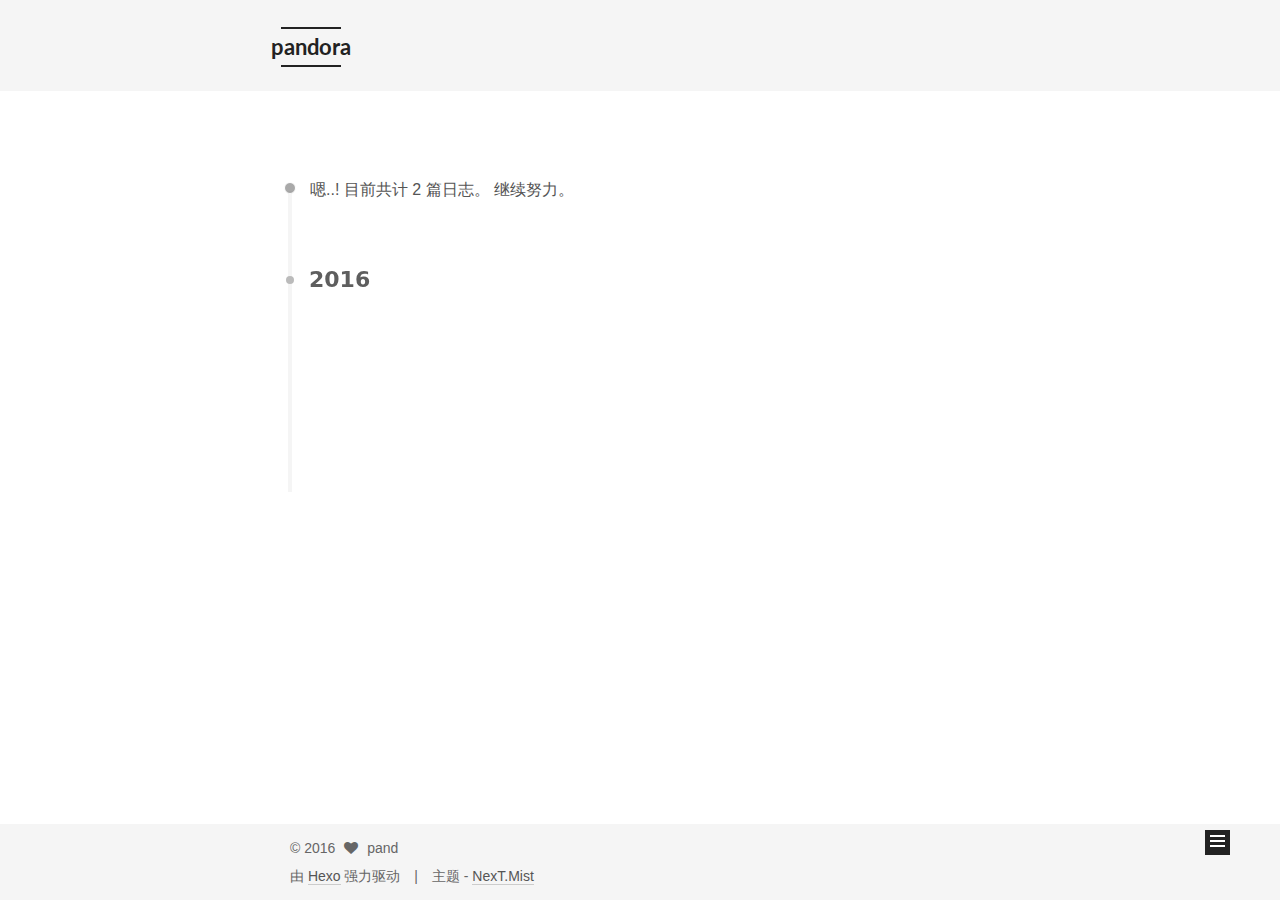
<file: archives/index.html>
<!doctype html>



  


<html class="theme-next mist use-motion" lang="zh-Hans">
<head>
  <meta charset="UTF-8"/>
<meta http-equiv="X-UA-Compatible" content="IE=edge" />
<meta name="viewport" content="width=device-width, initial-scale=1, maximum-scale=1"/>



<meta http-equiv="Cache-Control" content="no-transform" />
<meta http-equiv="Cache-Control" content="no-siteapp" />












  
  
  <link href="/lib/fancybox/source/jquery.fancybox.css?v=2.1.5" rel="stylesheet" type="text/css" />




  
  
  
  

  
    
    
  

  

  

  

  
    
      
    

    
  

  
    
    
    <link href="//fonts.googleapis.com/css?family=Lato:300,300italic,400,400italic,700,700italic|PT Mono:300,300italic,400,400italic,700,700italic&subset=latin,latin-ext" rel="stylesheet" type="text/css">
  






<link href="/lib/font-awesome/css/font-awesome.min.css?v=4.6.2" rel="stylesheet" type="text/css" />

<link href="/css/main.css?v=5.1.0" rel="stylesheet" type="text/css" />


  <meta name="keywords" content="Hexo, NexT" />








  <link rel="shortcut icon" type="image/x-icon" href="/favicon.ico?v=5.1.0" />






<meta name="description" content="相聚离开 都有时候">
<meta property="og:type" content="website">
<meta property="og:title" content="pandora">
<meta property="og:url" content="http://yoursite.com/archives/index.html">
<meta property="og:site_name" content="pandora">
<meta property="og:description" content="相聚离开 都有时候">
<meta name="twitter:card" content="summary">
<meta name="twitter:title" content="pandora">
<meta name="twitter:description" content="相聚离开 都有时候">



<script type="text/javascript" id="hexo.configurations">
  var NexT = window.NexT || {};
  var CONFIG = {
    root: '/',
    scheme: 'Mist',
    sidebar: {"position":"left","display":"always"},
    fancybox: true,
    motion: true,
    duoshuo: {
      userId: '0',
      author: '博主'
    },
    algolia: {
      applicationID: '',
      apiKey: '',
      indexName: '',
      hits: {"per_page":10},
      labels: {"input_placeholder":"Search for Posts","hits_empty":"We didn't find any results for the search: ${query}","hits_stats":"${hits} results found in ${time} ms"}
    }
  };
</script>



  <link rel="canonical" href="http://yoursite.com/archives/"/>





  <title> 归档 | pandora </title>
</head>

<body itemscope itemtype="http://schema.org/WebPage" lang="zh-Hans">

  










  
  
    
  

  <div class="container one-collumn sidebar-position-left  page-archive  ">
    <div class="headband"></div>

    <header id="header" class="header" itemscope itemtype="http://schema.org/WPHeader">
      <div class="header-inner"><div class="site-meta ">
  

  <div class="custom-logo-site-title">
    <a href="/"  class="brand" rel="start">
      <span class="logo-line-before"><i></i></span>
      <span class="site-title">pandora</span>
      <span class="logo-line-after"><i></i></span>
    </a>
  </div>
    
      <p class="site-subtitle"></p>
    
</div>

<div class="site-nav-toggle">
  <button>
    <span class="btn-bar"></span>
    <span class="btn-bar"></span>
    <span class="btn-bar"></span>
  </button>
</div>

<nav class="site-nav">
  

  
    <ul id="menu" class="menu">
      
        
        <li class="menu-item menu-item-home">
          <a href="/" rel="section">
            
              <i class="menu-item-icon fa fa-fw fa-home"></i> <br />
            
            首页
          </a>
        </li>
      
        
        <li class="menu-item menu-item-archives">
          <a href="/archives" rel="section">
            
              <i class="menu-item-icon fa fa-fw fa-archive"></i> <br />
            
            归档
          </a>
        </li>
      
        
        <li class="menu-item menu-item-tags">
          <a href="/tags" rel="section">
            
              <i class="menu-item-icon fa fa-fw fa-tags"></i> <br />
            
            标签
          </a>
        </li>
      

      
    </ul>
  

  
</nav>



 </div>
    </header>

    <main id="main" class="main">
      <div class="main-inner">
        <div class="content-wrap">
          <div id="content" class="content">
            

  <section id="posts" class="posts-collapse">
    <span class="archive-move-on"></span>

    <span class="archive-page-counter">
      
      
      
        
      
      嗯..! 目前共计 2 篇日志。 继续努力。
    </span>

    

      
      
      

      
        
        <div class="collection-title">
          <h2 class="archive-year motion-element" id="archive-year-2016">2016</h2>
        </div>
      
      

      

  <article class="post post-type-normal" itemscope itemtype="http://schema.org/Article">
    <header class="post-header">

      <h1 class="post-title">
        
            <a class="post-title-link" href="/2016/12/28/aaa/" itemprop="url">
              
                <span itemprop="name">aaa</span>
              
            </a>
        
      </h1>

      <div class="post-meta">
        <time class="post-time" itemprop="dateCreated"
              datetime="2016-12-28T23:52:08+08:00"
              content="2016-12-28" >
          12-28
        </time>
      </div>

    </header>
  </article>



    

      
      
      

      
      

      

  <article class="post post-type-normal" itemscope itemtype="http://schema.org/Article">
    <header class="post-header">

      <h1 class="post-title">
        
            <a class="post-title-link" href="/2016/12/28/Hexo搭建博客部署到github教程/" itemprop="url">
              
                <span itemprop="name">Hexo搭建博客部署到github教程</span>
              
            </a>
        
      </h1>

      <div class="post-meta">
        <time class="post-time" itemprop="dateCreated"
              datetime="2016-12-28T13:57:29+08:00"
              content="2016-12-28" >
          12-28
        </time>
      </div>

    </header>
  </article>



    

  </section>

  



          </div>
          


          

        </div>
        
          
  
  <div class="sidebar-toggle">
    <div class="sidebar-toggle-line-wrap">
      <span class="sidebar-toggle-line sidebar-toggle-line-first"></span>
      <span class="sidebar-toggle-line sidebar-toggle-line-middle"></span>
      <span class="sidebar-toggle-line sidebar-toggle-line-last"></span>
    </div>
  </div>

  <aside id="sidebar" class="sidebar">
    <div class="sidebar-inner">

      

      

      <section class="site-overview sidebar-panel sidebar-panel-active">
        <div class="site-author motion-element" itemprop="author" itemscope itemtype="http://schema.org/Person">
          <img class="site-author-image" itemprop="image"
               src="/images/avatar.gif"
               alt="pand" />
          <p class="site-author-name" itemprop="name">pand</p>
          <p class="site-description motion-element" itemprop="description">相聚离开 都有时候</p>
        </div>
        <nav class="site-state motion-element">
        
          
            <div class="site-state-item site-state-posts">
              <a href="/archives">
                <span class="site-state-item-count">2</span>
                <span class="site-state-item-name">日志</span>
              </a>
            </div>
          

          

          

        </nav>

        

        <div class="links-of-author motion-element">
          
        </div>

        
        

        
        

        


      </section>

      

    </div>
  </aside>


        
      </div>
    </main>

    <footer id="footer" class="footer">
      <div class="footer-inner">
        <div class="copyright" >
  
  &copy; 
  <span itemprop="copyrightYear">2016</span>
  <span class="with-love">
    <i class="fa fa-heart"></i>
  </span>
  <span class="author" itemprop="copyrightHolder">pand</span>
</div>


<div class="powered-by">
  由 <a class="theme-link" href="https://hexo.io">Hexo</a> 强力驱动
</div>

<div class="theme-info">
  主题 -
  <a class="theme-link" href="https://github.com/iissnan/hexo-theme-next">
    NexT.Mist
  </a>
</div>


        

        
      </div>
    </footer>

    <div class="back-to-top">
      <i class="fa fa-arrow-up"></i>
    </div>
  </div>

  

<script type="text/javascript">
  if (Object.prototype.toString.call(window.Promise) !== '[object Function]') {
    window.Promise = null;
  }
</script>









  



  
  <script type="text/javascript" src="/lib/jquery/index.js?v=2.1.3"></script>

  
  <script type="text/javascript" src="/lib/fastclick/lib/fastclick.min.js?v=1.0.6"></script>

  
  <script type="text/javascript" src="/lib/jquery_lazyload/jquery.lazyload.js?v=1.9.7"></script>

  
  <script type="text/javascript" src="/lib/velocity/velocity.min.js?v=1.2.1"></script>

  
  <script type="text/javascript" src="/lib/velocity/velocity.ui.min.js?v=1.2.1"></script>

  
  <script type="text/javascript" src="/lib/fancybox/source/jquery.fancybox.pack.js?v=2.1.5"></script>


  


  <script type="text/javascript" src="/js/src/utils.js?v=5.1.0"></script>

  <script type="text/javascript" src="/js/src/motion.js?v=5.1.0"></script>



  
  

  
  
    <script type="text/javascript" id="motion.page.archive">
      $('.archive-year').velocity('transition.slideLeftIn');
    </script>
  


  


  <script type="text/javascript" src="/js/src/bootstrap.js?v=5.1.0"></script>



  



  




	





  




  
  

  

  

  

  


</body>
</html>
</file>
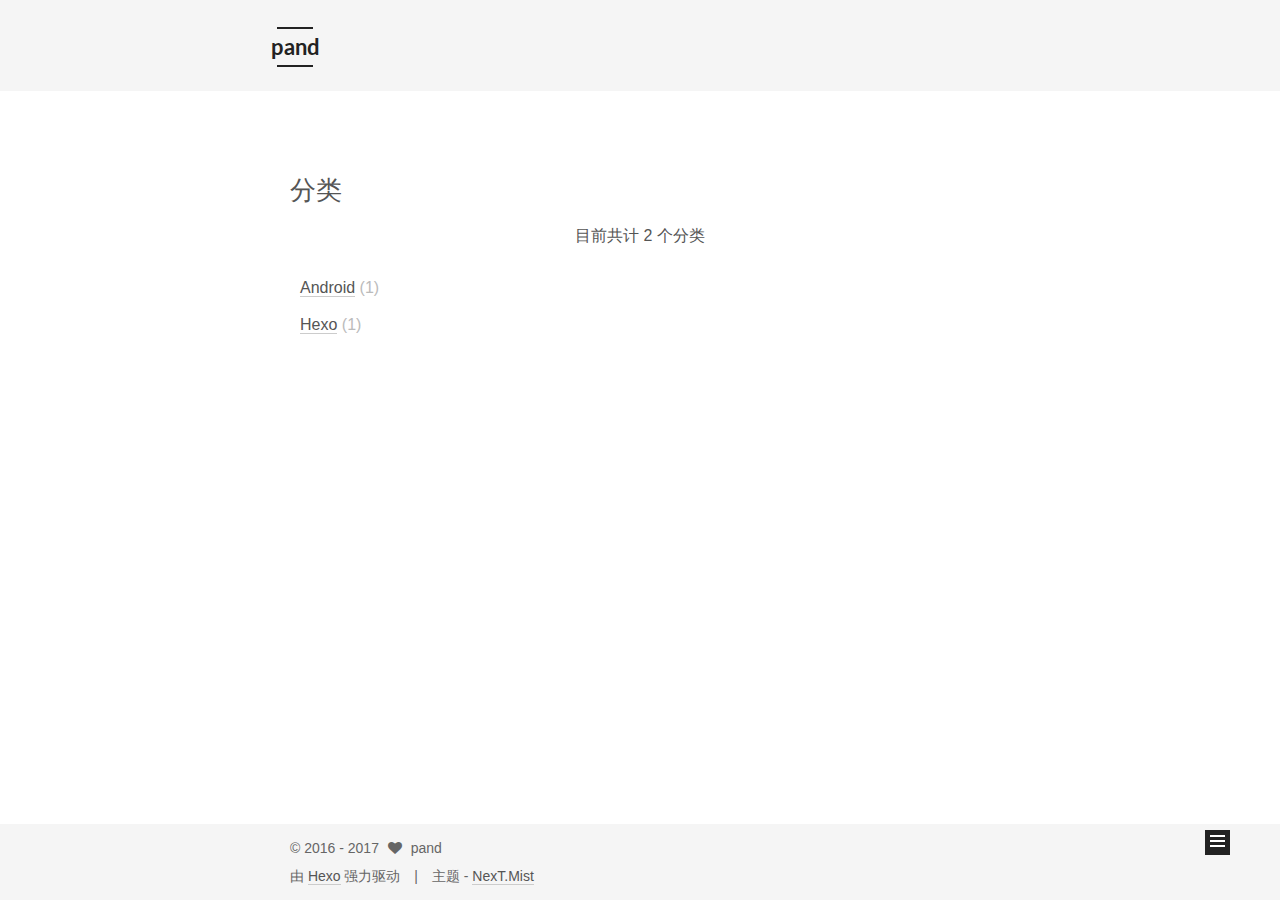
<file: categories/index.html>
<!doctype html>



  


<html class="theme-next mist use-motion" lang="zh-Hans">
<head>
  <meta charset="UTF-8"/>
<meta http-equiv="X-UA-Compatible" content="IE=edge" />
<meta name="viewport" content="width=device-width, initial-scale=1, maximum-scale=1"/>



<meta http-equiv="Cache-Control" content="no-transform" />
<meta http-equiv="Cache-Control" content="no-siteapp" />












  
  
  <link href="/lib/fancybox/source/jquery.fancybox.css?v=2.1.5" rel="stylesheet" type="text/css" />




  
  
  
  

  
    
    
  

  

  

  

  
    
      
    

    
  

  
    
    
    <link href="//fonts.googleapis.com/css?family=Lato:300,300italic,400,400italic,700,700italic|PT Mono:300,300italic,400,400italic,700,700italic&subset=latin,latin-ext" rel="stylesheet" type="text/css">
  






<link href="/lib/font-awesome/css/font-awesome.min.css?v=4.6.2" rel="stylesheet" type="text/css" />

<link href="/css/main.css?v=5.1.0" rel="stylesheet" type="text/css" />


  <meta name="keywords" content="Hexo, NexT" />








  <link rel="shortcut icon" type="image/x-icon" href="/favicon.ico?v=5.1.0" />






<meta name="description" content="相聚离开 都有时候">
<meta property="og:type" content="website">
<meta property="og:title" content="分类">
<meta property="og:url" content="http://yoursite.com/categories/index.html">
<meta property="og:site_name" content="pand">
<meta property="og:description" content="相聚离开 都有时候">
<meta property="og:updated_time" content="2016-12-28T16:42:47.913Z">
<meta name="twitter:card" content="summary">
<meta name="twitter:title" content="分类">
<meta name="twitter:description" content="相聚离开 都有时候">



<script type="text/javascript" id="hexo.configurations">
  var NexT = window.NexT || {};
  var CONFIG = {
    root: '/',
    scheme: 'Mist',
    sidebar: {"position":"left","display":"always"},
    fancybox: true,
    motion: true,
    duoshuo: {
      userId: '0',
      author: '博主'
    },
    algolia: {
      applicationID: '',
      apiKey: '',
      indexName: '',
      hits: {"per_page":10},
      labels: {"input_placeholder":"Search for Posts","hits_empty":"We didn't find any results for the search: ${query}","hits_stats":"${hits} results found in ${time} ms"}
    }
  };
</script>



  <link rel="canonical" href="http://yoursite.com/categories/"/>





  <title>
  

  
    分类 | pand
  
</title>
</head>

<body itemscope itemtype="http://schema.org/WebPage" lang="zh-Hans">

  



  <script type="text/javascript">
    var _hmt = _hmt || [];
    (function() {
      var hm = document.createElement("script");
      hm.src = "https://hm.baidu.com/hm.js?0c7a4e95e795677e47f289829685fa8e";
      var s = document.getElementsByTagName("script")[0];
      s.parentNode.insertBefore(hm, s);
    })();
  </script>








  
  
    
  

  <div class="container one-collumn sidebar-position-left  ">
    <div class="headband"></div>

    <header id="header" class="header" itemscope itemtype="http://schema.org/WPHeader">
      <div class="header-inner"><div class="site-meta ">
  

  <div class="custom-logo-site-title">
    <a href="/"  class="brand" rel="start">
      <span class="logo-line-before"><i></i></span>
      <span class="site-title">pand</span>
      <span class="logo-line-after"><i></i></span>
    </a>
  </div>
    
      <p class="site-subtitle"></p>
    
</div>

<div class="site-nav-toggle">
  <button>
    <span class="btn-bar"></span>
    <span class="btn-bar"></span>
    <span class="btn-bar"></span>
  </button>
</div>

<nav class="site-nav">
  

  
    <ul id="menu" class="menu">
      
        
        <li class="menu-item menu-item-home">
          <a href="/" rel="section">
            
              <i class="menu-item-icon fa fa-fw fa-home"></i> <br />
            
            首页
          </a>
        </li>
      
        
        <li class="menu-item menu-item-categories">
          <a href="/categories" rel="section">
            
              <i class="menu-item-icon fa fa-fw fa-th"></i> <br />
            
            分类
          </a>
        </li>
      
        
        <li class="menu-item menu-item-archives">
          <a href="/archives" rel="section">
            
              <i class="menu-item-icon fa fa-fw fa-archive"></i> <br />
            
            时间线
          </a>
        </li>
      

      
    </ul>
  

  
</nav>



 </div>
    </header>

    <main id="main" class="main">
      <div class="main-inner">
        <div class="content-wrap">
          <div id="content" class="content">
            

  <div id="posts" class="posts-expand">
  <header class="post-header">

	<h2 class="post-title" itemprop="name headline">分类</h2>



</header>

    
    
      <div class="category-all-page">
        <div class="category-all-title">
            目前共计 2 个分类
        </div>
        <div class="category-all">
          <ul class="category-list"><li class="category-list-item"><a class="category-list-link" href="/categories/Android/">Android</a><span class="category-list-count">1</span></li><li class="category-list-item"><a class="category-list-link" href="/categories/Hexo/">Hexo</a><span class="category-list-count">1</span></li></ul>
        </div>
      </div>
    
  </div>


          </div>
          


          

        </div>
        
          
  
  <div class="sidebar-toggle">
    <div class="sidebar-toggle-line-wrap">
      <span class="sidebar-toggle-line sidebar-toggle-line-first"></span>
      <span class="sidebar-toggle-line sidebar-toggle-line-middle"></span>
      <span class="sidebar-toggle-line sidebar-toggle-line-last"></span>
    </div>
  </div>

  <aside id="sidebar" class="sidebar">
    <div class="sidebar-inner">

      

      

      <section class="site-overview sidebar-panel sidebar-panel-active">
        <div class="site-author motion-element" itemprop="author" itemscope itemtype="http://schema.org/Person">
          <img class="site-author-image" itemprop="image"
               src="/images/avatar.gif"
               alt="pand" />
          <p class="site-author-name" itemprop="name">pand</p>
          <p class="site-description motion-element" itemprop="description">相聚离开 都有时候</p>
        </div>
        <nav class="site-state motion-element">
        
          
            <div class="site-state-item site-state-posts">
              <a href="/archives">
                <span class="site-state-item-count">2</span>
                <span class="site-state-item-name">日志</span>
              </a>
            </div>
          

          
            <div class="site-state-item site-state-categories">
              <a href="/categories">
                <span class="site-state-item-count">2</span>
                <span class="site-state-item-name">分类</span>
              </a>
            </div>
          

          

        </nav>

        

        <div class="links-of-author motion-element">
          
        </div>

        
        

        
        

        


      </section>

      

    </div>
  </aside>


        
      </div>
    </main>

    <footer id="footer" class="footer">
      <div class="footer-inner">
        <div class="copyright" >
  
  &copy;  2016 - 
  <span itemprop="copyrightYear">2017</span>
  <span class="with-love">
    <i class="fa fa-heart"></i>
  </span>
  <span class="author" itemprop="copyrightHolder">pand</span>
</div>


<div class="powered-by">
  由 <a class="theme-link" href="https://hexo.io">Hexo</a> 强力驱动
</div>

<div class="theme-info">
  主题 -
  <a class="theme-link" href="https://github.com/iissnan/hexo-theme-next">
    NexT.Mist
  </a>
</div>


        

        
      </div>
    </footer>

    <div class="back-to-top">
      <i class="fa fa-arrow-up"></i>
    </div>
  </div>

  

<script type="text/javascript">
  if (Object.prototype.toString.call(window.Promise) !== '[object Function]') {
    window.Promise = null;
  }
</script>









  



  
  <script type="text/javascript" src="/lib/jquery/index.js?v=2.1.3"></script>

  
  <script type="text/javascript" src="/lib/fastclick/lib/fastclick.min.js?v=1.0.6"></script>

  
  <script type="text/javascript" src="/lib/jquery_lazyload/jquery.lazyload.js?v=1.9.7"></script>

  
  <script type="text/javascript" src="/lib/velocity/velocity.min.js?v=1.2.1"></script>

  
  <script type="text/javascript" src="/lib/velocity/velocity.ui.min.js?v=1.2.1"></script>

  
  <script type="text/javascript" src="/lib/fancybox/source/jquery.fancybox.pack.js?v=2.1.5"></script>


  


  <script type="text/javascript" src="/js/src/utils.js?v=5.1.0"></script>

  <script type="text/javascript" src="/js/src/motion.js?v=5.1.0"></script>



  
  

  

  


  <script type="text/javascript" src="/js/src/bootstrap.js?v=5.1.0"></script>



  

  
    
  

  <script type="text/javascript">
    var duoshuoQuery = {short_name:"pand"};
    (function() {
      var ds = document.createElement('script');
      ds.type = 'text/javascript';ds.async = true;
      ds.id = 'duoshuo-script';
      ds.src = (document.location.protocol == 'https:' ? 'https:' : 'http:') + '//static.duoshuo.com/embed.js';
      ds.charset = 'UTF-8';
      (document.getElementsByTagName('head')[0]
      || document.getElementsByTagName('body')[0]).appendChild(ds);
    })();
  </script>

  
    
    
    <script src="/lib/ua-parser-js/dist/ua-parser.min.js?v=0.7.9"></script>
    <script src="/js/src/hook-duoshuo.js"></script>
  










  
  

  

  

  

  


</body>
</html>
</file>
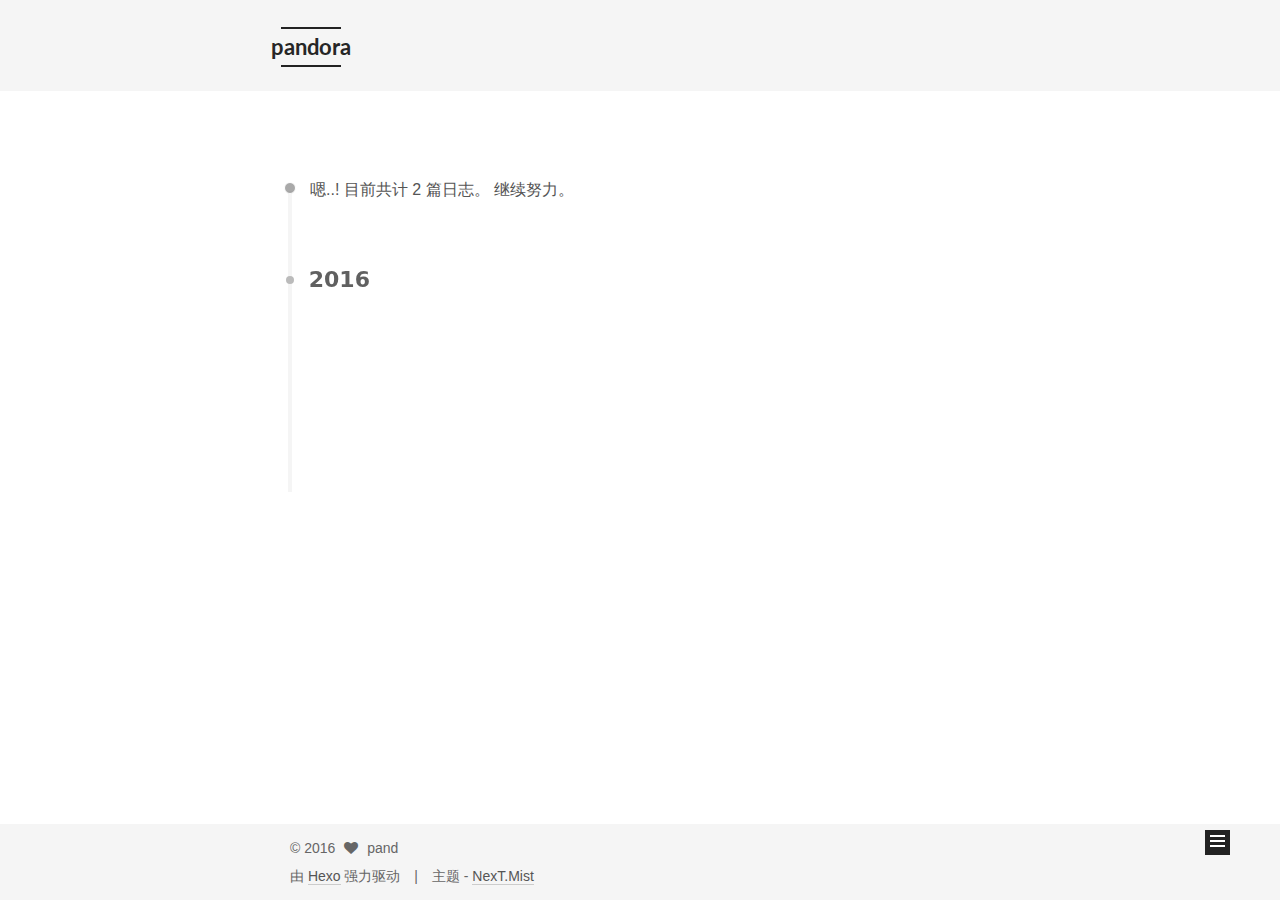
<file: archives/2016/index.html>
<!doctype html>



  


<html class="theme-next mist use-motion" lang="zh-Hans">
<head>
  <meta charset="UTF-8"/>
<meta http-equiv="X-UA-Compatible" content="IE=edge" />
<meta name="viewport" content="width=device-width, initial-scale=1, maximum-scale=1"/>



<meta http-equiv="Cache-Control" content="no-transform" />
<meta http-equiv="Cache-Control" content="no-siteapp" />












  
  
  <link href="/lib/fancybox/source/jquery.fancybox.css?v=2.1.5" rel="stylesheet" type="text/css" />




  
  
  
  

  
    
    
  

  

  

  

  
    
      
    

    
  

  
    
    
    <link href="//fonts.googleapis.com/css?family=Lato:300,300italic,400,400italic,700,700italic|PT Mono:300,300italic,400,400italic,700,700italic&subset=latin,latin-ext" rel="stylesheet" type="text/css">
  






<link href="/lib/font-awesome/css/font-awesome.min.css?v=4.6.2" rel="stylesheet" type="text/css" />

<link href="/css/main.css?v=5.1.0" rel="stylesheet" type="text/css" />


  <meta name="keywords" content="Hexo, NexT" />








  <link rel="shortcut icon" type="image/x-icon" href="/favicon.ico?v=5.1.0" />






<meta name="description" content="相聚离开 都有时候">
<meta property="og:type" content="website">
<meta property="og:title" content="pandora">
<meta property="og:url" content="http://yoursite.com/archives/2016/index.html">
<meta property="og:site_name" content="pandora">
<meta property="og:description" content="相聚离开 都有时候">
<meta name="twitter:card" content="summary">
<meta name="twitter:title" content="pandora">
<meta name="twitter:description" content="相聚离开 都有时候">



<script type="text/javascript" id="hexo.configurations">
  var NexT = window.NexT || {};
  var CONFIG = {
    root: '/',
    scheme: 'Mist',
    sidebar: {"position":"left","display":"always"},
    fancybox: true,
    motion: true,
    duoshuo: {
      userId: '0',
      author: '博主'
    },
    algolia: {
      applicationID: '',
      apiKey: '',
      indexName: '',
      hits: {"per_page":10},
      labels: {"input_placeholder":"Search for Posts","hits_empty":"We didn't find any results for the search: ${query}","hits_stats":"${hits} results found in ${time} ms"}
    }
  };
</script>



  <link rel="canonical" href="http://yoursite.com/archives/2016/"/>





  <title> 归档 | pandora </title>
</head>

<body itemscope itemtype="http://schema.org/WebPage" lang="zh-Hans">

  










  
  
    
  

  <div class="container one-collumn sidebar-position-left  page-archive  ">
    <div class="headband"></div>

    <header id="header" class="header" itemscope itemtype="http://schema.org/WPHeader">
      <div class="header-inner"><div class="site-meta ">
  

  <div class="custom-logo-site-title">
    <a href="/"  class="brand" rel="start">
      <span class="logo-line-before"><i></i></span>
      <span class="site-title">pandora</span>
      <span class="logo-line-after"><i></i></span>
    </a>
  </div>
    
      <p class="site-subtitle"></p>
    
</div>

<div class="site-nav-toggle">
  <button>
    <span class="btn-bar"></span>
    <span class="btn-bar"></span>
    <span class="btn-bar"></span>
  </button>
</div>

<nav class="site-nav">
  

  
    <ul id="menu" class="menu">
      
        
        <li class="menu-item menu-item-home">
          <a href="/" rel="section">
            
              <i class="menu-item-icon fa fa-fw fa-home"></i> <br />
            
            首页
          </a>
        </li>
      
        
        <li class="menu-item menu-item-archives">
          <a href="/archives" rel="section">
            
              <i class="menu-item-icon fa fa-fw fa-archive"></i> <br />
            
            归档
          </a>
        </li>
      
        
        <li class="menu-item menu-item-tags">
          <a href="/tags" rel="section">
            
              <i class="menu-item-icon fa fa-fw fa-tags"></i> <br />
            
            标签
          </a>
        </li>
      

      
    </ul>
  

  
</nav>



 </div>
    </header>

    <main id="main" class="main">
      <div class="main-inner">
        <div class="content-wrap">
          <div id="content" class="content">
            

  <section id="posts" class="posts-collapse">
    <span class="archive-move-on"></span>

    <span class="archive-page-counter">
      
      
      
        
      
      嗯..! 目前共计 2 篇日志。 继续努力。
    </span>

    

      
      
      

      
        
        <div class="collection-title">
          <h2 class="archive-year motion-element" id="archive-year-2016">2016</h2>
        </div>
      
      

      

  <article class="post post-type-normal" itemscope itemtype="http://schema.org/Article">
    <header class="post-header">

      <h1 class="post-title">
        
            <a class="post-title-link" href="/2016/12/28/aaa/" itemprop="url">
              
                <span itemprop="name">aaa</span>
              
            </a>
        
      </h1>

      <div class="post-meta">
        <time class="post-time" itemprop="dateCreated"
              datetime="2016-12-28T23:52:08+08:00"
              content="2016-12-28" >
          12-28
        </time>
      </div>

    </header>
  </article>



    

      
      
      

      
      

      

  <article class="post post-type-normal" itemscope itemtype="http://schema.org/Article">
    <header class="post-header">

      <h1 class="post-title">
        
            <a class="post-title-link" href="/2016/12/28/Hexo搭建博客部署到github教程/" itemprop="url">
              
                <span itemprop="name">Hexo搭建博客部署到github教程</span>
              
            </a>
        
      </h1>

      <div class="post-meta">
        <time class="post-time" itemprop="dateCreated"
              datetime="2016-12-28T13:57:29+08:00"
              content="2016-12-28" >
          12-28
        </time>
      </div>

    </header>
  </article>



    

  </section>

  



          </div>
          


          

        </div>
        
          
  
  <div class="sidebar-toggle">
    <div class="sidebar-toggle-line-wrap">
      <span class="sidebar-toggle-line sidebar-toggle-line-first"></span>
      <span class="sidebar-toggle-line sidebar-toggle-line-middle"></span>
      <span class="sidebar-toggle-line sidebar-toggle-line-last"></span>
    </div>
  </div>

  <aside id="sidebar" class="sidebar">
    <div class="sidebar-inner">

      

      

      <section class="site-overview sidebar-panel sidebar-panel-active">
        <div class="site-author motion-element" itemprop="author" itemscope itemtype="http://schema.org/Person">
          <img class="site-author-image" itemprop="image"
               src="/images/avatar.gif"
               alt="pand" />
          <p class="site-author-name" itemprop="name">pand</p>
          <p class="site-description motion-element" itemprop="description">相聚离开 都有时候</p>
        </div>
        <nav class="site-state motion-element">
        
          
            <div class="site-state-item site-state-posts">
              <a href="/archives">
                <span class="site-state-item-count">2</span>
                <span class="site-state-item-name">日志</span>
              </a>
            </div>
          

          

          

        </nav>

        

        <div class="links-of-author motion-element">
          
        </div>

        
        

        
        

        


      </section>

      

    </div>
  </aside>


        
      </div>
    </main>

    <footer id="footer" class="footer">
      <div class="footer-inner">
        <div class="copyright" >
  
  &copy; 
  <span itemprop="copyrightYear">2016</span>
  <span class="with-love">
    <i class="fa fa-heart"></i>
  </span>
  <span class="author" itemprop="copyrightHolder">pand</span>
</div>


<div class="powered-by">
  由 <a class="theme-link" href="https://hexo.io">Hexo</a> 强力驱动
</div>

<div class="theme-info">
  主题 -
  <a class="theme-link" href="https://github.com/iissnan/hexo-theme-next">
    NexT.Mist
  </a>
</div>


        

        
      </div>
    </footer>

    <div class="back-to-top">
      <i class="fa fa-arrow-up"></i>
    </div>
  </div>

  

<script type="text/javascript">
  if (Object.prototype.toString.call(window.Promise) !== '[object Function]') {
    window.Promise = null;
  }
</script>









  



  
  <script type="text/javascript" src="/lib/jquery/index.js?v=2.1.3"></script>

  
  <script type="text/javascript" src="/lib/fastclick/lib/fastclick.min.js?v=1.0.6"></script>

  
  <script type="text/javascript" src="/lib/jquery_lazyload/jquery.lazyload.js?v=1.9.7"></script>

  
  <script type="text/javascript" src="/lib/velocity/velocity.min.js?v=1.2.1"></script>

  
  <script type="text/javascript" src="/lib/velocity/velocity.ui.min.js?v=1.2.1"></script>

  
  <script type="text/javascript" src="/lib/fancybox/source/jquery.fancybox.pack.js?v=2.1.5"></script>


  


  <script type="text/javascript" src="/js/src/utils.js?v=5.1.0"></script>

  <script type="text/javascript" src="/js/src/motion.js?v=5.1.0"></script>



  
  

  
  
    <script type="text/javascript" id="motion.page.archive">
      $('.archive-year').velocity('transition.slideLeftIn');
    </script>
  


  


  <script type="text/javascript" src="/js/src/bootstrap.js?v=5.1.0"></script>



  



  




	





  




  
  

  

  

  

  


</body>
</html>
</file>
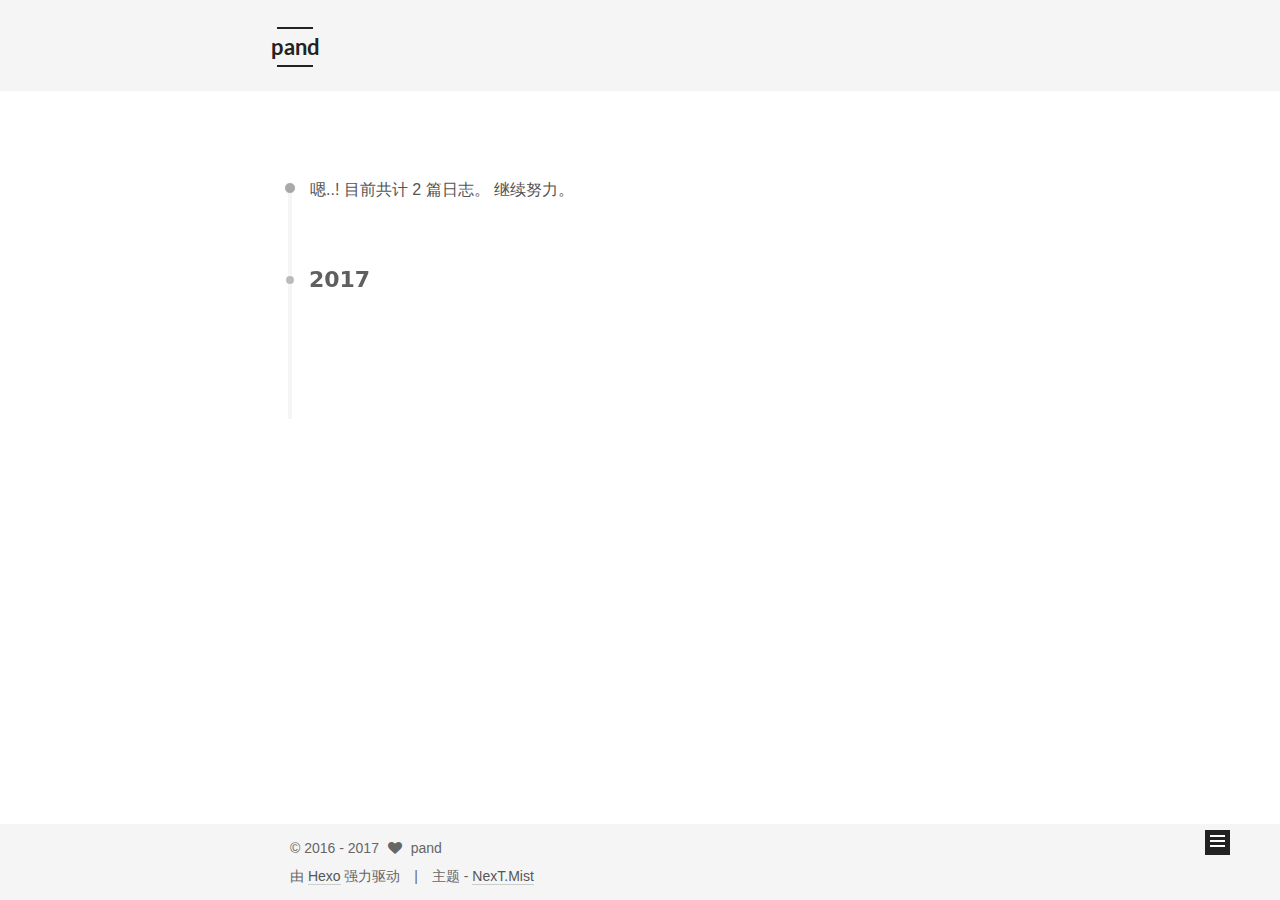
<file: archives/2017/index.html>
<!doctype html>



  


<html class="theme-next mist use-motion" lang="zh-Hans">
<head>
  <meta charset="UTF-8"/>
<meta http-equiv="X-UA-Compatible" content="IE=edge" />
<meta name="viewport" content="width=device-width, initial-scale=1, maximum-scale=1"/>



<meta http-equiv="Cache-Control" content="no-transform" />
<meta http-equiv="Cache-Control" content="no-siteapp" />












  
  
  <link href="/lib/fancybox/source/jquery.fancybox.css?v=2.1.5" rel="stylesheet" type="text/css" />




  
  
  
  

  
    
    
  

  

  

  

  
    
      
    

    
  

  
    
    
    <link href="//fonts.googleapis.com/css?family=Lato:300,300italic,400,400italic,700,700italic|PT Mono:300,300italic,400,400italic,700,700italic&subset=latin,latin-ext" rel="stylesheet" type="text/css">
  






<link href="/lib/font-awesome/css/font-awesome.min.css?v=4.6.2" rel="stylesheet" type="text/css" />

<link href="/css/main.css?v=5.1.0" rel="stylesheet" type="text/css" />


  <meta name="keywords" content="Hexo, NexT" />








  <link rel="shortcut icon" type="image/x-icon" href="/favicon.ico?v=5.1.0" />






<meta name="description" content="相聚离开 都有时候">
<meta property="og:type" content="website">
<meta property="og:title" content="pand">
<meta property="og:url" content="http://yoursite.com/archives/2017/index.html">
<meta property="og:site_name" content="pand">
<meta property="og:description" content="相聚离开 都有时候">
<meta name="twitter:card" content="summary">
<meta name="twitter:title" content="pand">
<meta name="twitter:description" content="相聚离开 都有时候">



<script type="text/javascript" id="hexo.configurations">
  var NexT = window.NexT || {};
  var CONFIG = {
    root: '/',
    scheme: 'Mist',
    sidebar: {"position":"left","display":"always"},
    fancybox: true,
    motion: true,
    duoshuo: {
      userId: '0',
      author: '博主'
    },
    algolia: {
      applicationID: '',
      apiKey: '',
      indexName: '',
      hits: {"per_page":10},
      labels: {"input_placeholder":"Search for Posts","hits_empty":"We didn't find any results for the search: ${query}","hits_stats":"${hits} results found in ${time} ms"}
    }
  };
</script>



  <link rel="canonical" href="http://yoursite.com/archives/2017/"/>





  <title> 归档 | pand </title>
</head>

<body itemscope itemtype="http://schema.org/WebPage" lang="zh-Hans">

  



  <script type="text/javascript">
    var _hmt = _hmt || [];
    (function() {
      var hm = document.createElement("script");
      hm.src = "https://hm.baidu.com/hm.js?0c7a4e95e795677e47f289829685fa8e";
      var s = document.getElementsByTagName("script")[0];
      s.parentNode.insertBefore(hm, s);
    })();
  </script>








  
  
    
  

  <div class="container one-collumn sidebar-position-left  page-archive  ">
    <div class="headband"></div>

    <header id="header" class="header" itemscope itemtype="http://schema.org/WPHeader">
      <div class="header-inner"><div class="site-meta ">
  

  <div class="custom-logo-site-title">
    <a href="/"  class="brand" rel="start">
      <span class="logo-line-before"><i></i></span>
      <span class="site-title">pand</span>
      <span class="logo-line-after"><i></i></span>
    </a>
  </div>
    
      <p class="site-subtitle"></p>
    
</div>

<div class="site-nav-toggle">
  <button>
    <span class="btn-bar"></span>
    <span class="btn-bar"></span>
    <span class="btn-bar"></span>
  </button>
</div>

<nav class="site-nav">
  

  
    <ul id="menu" class="menu">
      
        
        <li class="menu-item menu-item-home">
          <a href="/" rel="section">
            
              <i class="menu-item-icon fa fa-fw fa-home"></i> <br />
            
            首页
          </a>
        </li>
      
        
        <li class="menu-item menu-item-categories">
          <a href="/categories" rel="section">
            
              <i class="menu-item-icon fa fa-fw fa-th"></i> <br />
            
            分类
          </a>
        </li>
      
        
        <li class="menu-item menu-item-archives">
          <a href="/archives" rel="section">
            
              <i class="menu-item-icon fa fa-fw fa-archive"></i> <br />
            
            时间线
          </a>
        </li>
      

      
    </ul>
  

  
</nav>



 </div>
    </header>

    <main id="main" class="main">
      <div class="main-inner">
        <div class="content-wrap">
          <div id="content" class="content">
            

  <section id="posts" class="posts-collapse">
    <span class="archive-move-on"></span>

    <span class="archive-page-counter">
      
      
      
        
      
      嗯..! 目前共计 2 篇日志。 继续努力。
    </span>

    

      
      
      

      
        
        <div class="collection-title">
          <h2 class="archive-year motion-element" id="archive-year-2017">2017</h2>
        </div>
      
      

      

  <article class="post post-type-normal" itemscope itemtype="http://schema.org/Article">
    <header class="post-header">

      <h1 class="post-title">
        
            <a class="post-title-link" href="/2017/01/09/使用notepad++查看Android设备Log信息/" itemprop="url">
              
                <span itemprop="name">使用notepad++查看Android设备Log信息</span>
              
            </a>
        
      </h1>

      <div class="post-meta">
        <time class="post-time" itemprop="dateCreated"
              datetime="2017-01-09T00:34:11+08:00"
              content="2017-01-09" >
          01-09
        </time>
      </div>

    </header>
  </article>



    

  </section>

  



          </div>
          


          

        </div>
        
          
  
  <div class="sidebar-toggle">
    <div class="sidebar-toggle-line-wrap">
      <span class="sidebar-toggle-line sidebar-toggle-line-first"></span>
      <span class="sidebar-toggle-line sidebar-toggle-line-middle"></span>
      <span class="sidebar-toggle-line sidebar-toggle-line-last"></span>
    </div>
  </div>

  <aside id="sidebar" class="sidebar">
    <div class="sidebar-inner">

      

      

      <section class="site-overview sidebar-panel sidebar-panel-active">
        <div class="site-author motion-element" itemprop="author" itemscope itemtype="http://schema.org/Person">
          <img class="site-author-image" itemprop="image"
               src="/images/avatar.gif"
               alt="pand" />
          <p class="site-author-name" itemprop="name">pand</p>
          <p class="site-description motion-element" itemprop="description">相聚离开 都有时候</p>
        </div>
        <nav class="site-state motion-element">
        
          
            <div class="site-state-item site-state-posts">
              <a href="/archives">
                <span class="site-state-item-count">2</span>
                <span class="site-state-item-name">日志</span>
              </a>
            </div>
          

          
            <div class="site-state-item site-state-categories">
              <a href="/categories">
                <span class="site-state-item-count">2</span>
                <span class="site-state-item-name">分类</span>
              </a>
            </div>
          

          

        </nav>

        

        <div class="links-of-author motion-element">
          
        </div>

        
        

        
        

        


      </section>

      

    </div>
  </aside>


        
      </div>
    </main>

    <footer id="footer" class="footer">
      <div class="footer-inner">
        <div class="copyright" >
  
  &copy;  2016 - 
  <span itemprop="copyrightYear">2017</span>
  <span class="with-love">
    <i class="fa fa-heart"></i>
  </span>
  <span class="author" itemprop="copyrightHolder">pand</span>
</div>


<div class="powered-by">
  由 <a class="theme-link" href="https://hexo.io">Hexo</a> 强力驱动
</div>

<div class="theme-info">
  主题 -
  <a class="theme-link" href="https://github.com/iissnan/hexo-theme-next">
    NexT.Mist
  </a>
</div>


        

        
      </div>
    </footer>

    <div class="back-to-top">
      <i class="fa fa-arrow-up"></i>
    </div>
  </div>

  

<script type="text/javascript">
  if (Object.prototype.toString.call(window.Promise) !== '[object Function]') {
    window.Promise = null;
  }
</script>









  



  
  <script type="text/javascript" src="/lib/jquery/index.js?v=2.1.3"></script>

  
  <script type="text/javascript" src="/lib/fastclick/lib/fastclick.min.js?v=1.0.6"></script>

  
  <script type="text/javascript" src="/lib/jquery_lazyload/jquery.lazyload.js?v=1.9.7"></script>

  
  <script type="text/javascript" src="/lib/velocity/velocity.min.js?v=1.2.1"></script>

  
  <script type="text/javascript" src="/lib/velocity/velocity.ui.min.js?v=1.2.1"></script>

  
  <script type="text/javascript" src="/lib/fancybox/source/jquery.fancybox.pack.js?v=2.1.5"></script>


  


  <script type="text/javascript" src="/js/src/utils.js?v=5.1.0"></script>

  <script type="text/javascript" src="/js/src/motion.js?v=5.1.0"></script>



  
  

  
  
    <script type="text/javascript" id="motion.page.archive">
      $('.archive-year').velocity('transition.slideLeftIn');
    </script>
  


  


  <script type="text/javascript" src="/js/src/bootstrap.js?v=5.1.0"></script>



  

  
    
  

  <script type="text/javascript">
    var duoshuoQuery = {short_name:"pand"};
    (function() {
      var ds = document.createElement('script');
      ds.type = 'text/javascript';ds.async = true;
      ds.id = 'duoshuo-script';
      ds.src = (document.location.protocol == 'https:' ? 'https:' : 'http:') + '//static.duoshuo.com/embed.js';
      ds.charset = 'UTF-8';
      (document.getElementsByTagName('head')[0]
      || document.getElementsByTagName('body')[0]).appendChild(ds);
    })();
  </script>

  
    
    
    <script src="/lib/ua-parser-js/dist/ua-parser.min.js?v=0.7.9"></script>
    <script src="/js/src/hook-duoshuo.js"></script>
  










  
  

  

  

  

  


</body>
</html>
</file>
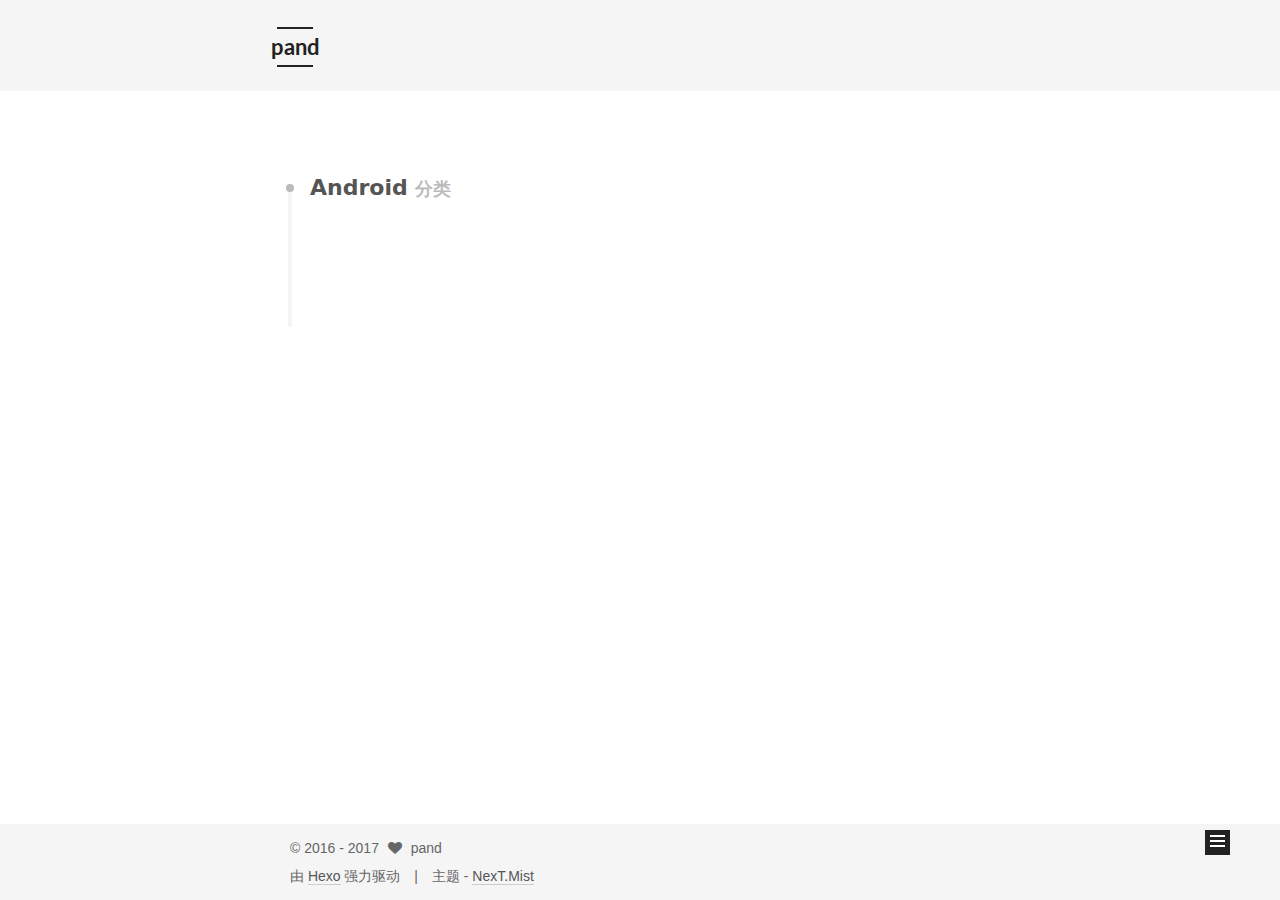
<file: categories/Android/index.html>
<!doctype html>



  


<html class="theme-next mist use-motion" lang="zh-Hans">
<head>
  <meta charset="UTF-8"/>
<meta http-equiv="X-UA-Compatible" content="IE=edge" />
<meta name="viewport" content="width=device-width, initial-scale=1, maximum-scale=1"/>



<meta http-equiv="Cache-Control" content="no-transform" />
<meta http-equiv="Cache-Control" content="no-siteapp" />












  
  
  <link href="/lib/fancybox/source/jquery.fancybox.css?v=2.1.5" rel="stylesheet" type="text/css" />




  
  
  
  

  
    
    
  

  

  

  

  
    
      
    

    
  

  
    
    
    <link href="//fonts.googleapis.com/css?family=Lato:300,300italic,400,400italic,700,700italic|PT Mono:300,300italic,400,400italic,700,700italic&subset=latin,latin-ext" rel="stylesheet" type="text/css">
  






<link href="/lib/font-awesome/css/font-awesome.min.css?v=4.6.2" rel="stylesheet" type="text/css" />

<link href="/css/main.css?v=5.1.0" rel="stylesheet" type="text/css" />


  <meta name="keywords" content="Hexo, NexT" />








  <link rel="shortcut icon" type="image/x-icon" href="/favicon.ico?v=5.1.0" />






<meta name="description" content="相聚离开 都有时候">
<meta property="og:type" content="website">
<meta property="og:title" content="pand">
<meta property="og:url" content="http://yoursite.com/categories/Android/index.html">
<meta property="og:site_name" content="pand">
<meta property="og:description" content="相聚离开 都有时候">
<meta name="twitter:card" content="summary">
<meta name="twitter:title" content="pand">
<meta name="twitter:description" content="相聚离开 都有时候">



<script type="text/javascript" id="hexo.configurations">
  var NexT = window.NexT || {};
  var CONFIG = {
    root: '/',
    scheme: 'Mist',
    sidebar: {"position":"left","display":"always"},
    fancybox: true,
    motion: true,
    duoshuo: {
      userId: '0',
      author: '博主'
    },
    algolia: {
      applicationID: '',
      apiKey: '',
      indexName: '',
      hits: {"per_page":10},
      labels: {"input_placeholder":"Search for Posts","hits_empty":"We didn't find any results for the search: ${query}","hits_stats":"${hits} results found in ${time} ms"}
    }
  };
</script>



  <link rel="canonical" href="http://yoursite.com/categories/Android/"/>





  <title> 分类: Android | pand </title>
</head>

<body itemscope itemtype="http://schema.org/WebPage" lang="zh-Hans">

  



  <script type="text/javascript">
    var _hmt = _hmt || [];
    (function() {
      var hm = document.createElement("script");
      hm.src = "https://hm.baidu.com/hm.js?0c7a4e95e795677e47f289829685fa8e";
      var s = document.getElementsByTagName("script")[0];
      s.parentNode.insertBefore(hm, s);
    })();
  </script>








  
  
    
  

  <div class="container one-collumn sidebar-position-left  ">
    <div class="headband"></div>

    <header id="header" class="header" itemscope itemtype="http://schema.org/WPHeader">
      <div class="header-inner"><div class="site-meta ">
  

  <div class="custom-logo-site-title">
    <a href="/"  class="brand" rel="start">
      <span class="logo-line-before"><i></i></span>
      <span class="site-title">pand</span>
      <span class="logo-line-after"><i></i></span>
    </a>
  </div>
    
      <p class="site-subtitle"></p>
    
</div>

<div class="site-nav-toggle">
  <button>
    <span class="btn-bar"></span>
    <span class="btn-bar"></span>
    <span class="btn-bar"></span>
  </button>
</div>

<nav class="site-nav">
  

  
    <ul id="menu" class="menu">
      
        
        <li class="menu-item menu-item-home">
          <a href="/" rel="section">
            
              <i class="menu-item-icon fa fa-fw fa-home"></i> <br />
            
            首页
          </a>
        </li>
      
        
        <li class="menu-item menu-item-categories">
          <a href="/categories" rel="section">
            
              <i class="menu-item-icon fa fa-fw fa-th"></i> <br />
            
            分类
          </a>
        </li>
      
        
        <li class="menu-item menu-item-archives">
          <a href="/archives" rel="section">
            
              <i class="menu-item-icon fa fa-fw fa-archive"></i> <br />
            
            时间线
          </a>
        </li>
      

      
    </ul>
  

  
</nav>



 </div>
    </header>

    <main id="main" class="main">
      <div class="main-inner">
        <div class="content-wrap">
          <div id="content" class="content">
            

  <section id="posts" class="posts-collapse">
    <div class="collection-title">
      <h2 >
        Android
        <small>分类</small>
      </h2>
    </div>

    
      

  <article class="post post-type-normal" itemscope itemtype="http://schema.org/Article">
    <header class="post-header">

      <h1 class="post-title">
        
            <a class="post-title-link" href="/2017/01/09/使用notepad++查看Android设备Log信息/" itemprop="url">
              
                <span itemprop="name">使用notepad++查看Android设备Log信息</span>
              
            </a>
        
      </h1>

      <div class="post-meta">
        <time class="post-time" itemprop="dateCreated"
              datetime="2017-01-09T00:34:11+08:00"
              content="2017-01-09" >
          01-09
        </time>
      </div>

    </header>
  </article>


    
  </section>

  



          </div>
          


          

        </div>
        
          
  
  <div class="sidebar-toggle">
    <div class="sidebar-toggle-line-wrap">
      <span class="sidebar-toggle-line sidebar-toggle-line-first"></span>
      <span class="sidebar-toggle-line sidebar-toggle-line-middle"></span>
      <span class="sidebar-toggle-line sidebar-toggle-line-last"></span>
    </div>
  </div>

  <aside id="sidebar" class="sidebar">
    <div class="sidebar-inner">

      

      

      <section class="site-overview sidebar-panel sidebar-panel-active">
        <div class="site-author motion-element" itemprop="author" itemscope itemtype="http://schema.org/Person">
          <img class="site-author-image" itemprop="image"
               src="/images/avatar.gif"
               alt="pand" />
          <p class="site-author-name" itemprop="name">pand</p>
          <p class="site-description motion-element" itemprop="description">相聚离开 都有时候</p>
        </div>
        <nav class="site-state motion-element">
        
          
            <div class="site-state-item site-state-posts">
              <a href="/archives">
                <span class="site-state-item-count">2</span>
                <span class="site-state-item-name">日志</span>
              </a>
            </div>
          

          
            <div class="site-state-item site-state-categories">
              <a href="/categories">
                <span class="site-state-item-count">2</span>
                <span class="site-state-item-name">分类</span>
              </a>
            </div>
          

          

        </nav>

        

        <div class="links-of-author motion-element">
          
        </div>

        
        

        
        

        


      </section>

      

    </div>
  </aside>


        
      </div>
    </main>

    <footer id="footer" class="footer">
      <div class="footer-inner">
        <div class="copyright" >
  
  &copy;  2016 - 
  <span itemprop="copyrightYear">2017</span>
  <span class="with-love">
    <i class="fa fa-heart"></i>
  </span>
  <span class="author" itemprop="copyrightHolder">pand</span>
</div>


<div class="powered-by">
  由 <a class="theme-link" href="https://hexo.io">Hexo</a> 强力驱动
</div>

<div class="theme-info">
  主题 -
  <a class="theme-link" href="https://github.com/iissnan/hexo-theme-next">
    NexT.Mist
  </a>
</div>


        

        
      </div>
    </footer>

    <div class="back-to-top">
      <i class="fa fa-arrow-up"></i>
    </div>
  </div>

  

<script type="text/javascript">
  if (Object.prototype.toString.call(window.Promise) !== '[object Function]') {
    window.Promise = null;
  }
</script>









  



  
  <script type="text/javascript" src="/lib/jquery/index.js?v=2.1.3"></script>

  
  <script type="text/javascript" src="/lib/fastclick/lib/fastclick.min.js?v=1.0.6"></script>

  
  <script type="text/javascript" src="/lib/jquery_lazyload/jquery.lazyload.js?v=1.9.7"></script>

  
  <script type="text/javascript" src="/lib/velocity/velocity.min.js?v=1.2.1"></script>

  
  <script type="text/javascript" src="/lib/velocity/velocity.ui.min.js?v=1.2.1"></script>

  
  <script type="text/javascript" src="/lib/fancybox/source/jquery.fancybox.pack.js?v=2.1.5"></script>


  


  <script type="text/javascript" src="/js/src/utils.js?v=5.1.0"></script>

  <script type="text/javascript" src="/js/src/motion.js?v=5.1.0"></script>



  
  

  

  


  <script type="text/javascript" src="/js/src/bootstrap.js?v=5.1.0"></script>



  

  
    
  

  <script type="text/javascript">
    var duoshuoQuery = {short_name:"pand"};
    (function() {
      var ds = document.createElement('script');
      ds.type = 'text/javascript';ds.async = true;
      ds.id = 'duoshuo-script';
      ds.src = (document.location.protocol == 'https:' ? 'https:' : 'http:') + '//static.duoshuo.com/embed.js';
      ds.charset = 'UTF-8';
      (document.getElementsByTagName('head')[0]
      || document.getElementsByTagName('body')[0]).appendChild(ds);
    })();
  </script>

  
    
    
    <script src="/lib/ua-parser-js/dist/ua-parser.min.js?v=0.7.9"></script>
    <script src="/js/src/hook-duoshuo.js"></script>
  










  
  

  

  

  

  


</body>
</html>
</file>
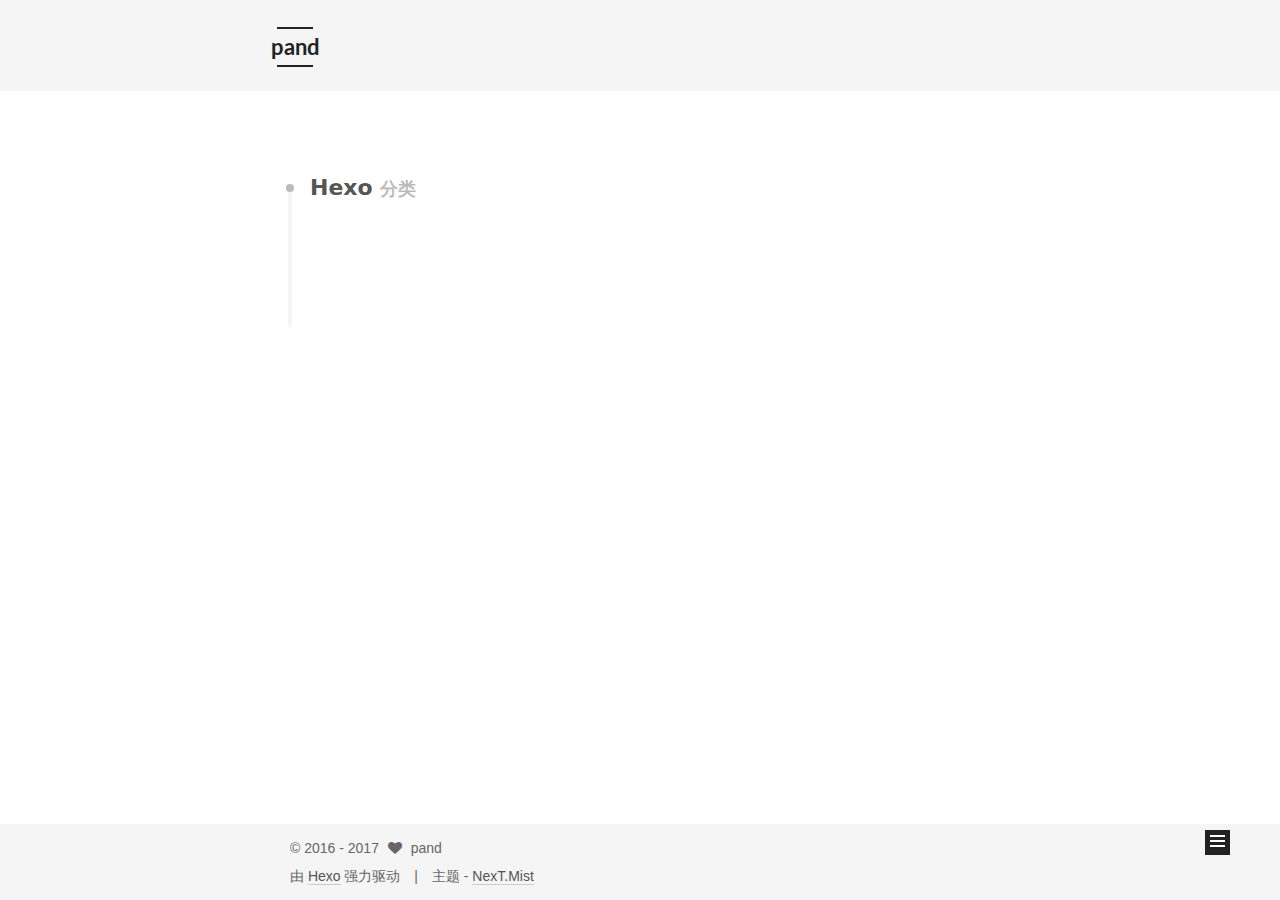
<file: categories/Hexo/index.html>
<!doctype html>



  


<html class="theme-next mist use-motion" lang="zh-Hans">
<head>
  <meta charset="UTF-8"/>
<meta http-equiv="X-UA-Compatible" content="IE=edge" />
<meta name="viewport" content="width=device-width, initial-scale=1, maximum-scale=1"/>



<meta http-equiv="Cache-Control" content="no-transform" />
<meta http-equiv="Cache-Control" content="no-siteapp" />












  
  
  <link href="/lib/fancybox/source/jquery.fancybox.css?v=2.1.5" rel="stylesheet" type="text/css" />




  
  
  
  

  
    
    
  

  

  

  

  
    
      
    

    
  

  
    
    
    <link href="//fonts.googleapis.com/css?family=Lato:300,300italic,400,400italic,700,700italic|PT Mono:300,300italic,400,400italic,700,700italic&subset=latin,latin-ext" rel="stylesheet" type="text/css">
  






<link href="/lib/font-awesome/css/font-awesome.min.css?v=4.6.2" rel="stylesheet" type="text/css" />

<link href="/css/main.css?v=5.1.0" rel="stylesheet" type="text/css" />


  <meta name="keywords" content="Hexo, NexT" />








  <link rel="shortcut icon" type="image/x-icon" href="/favicon.ico?v=5.1.0" />






<meta name="description" content="相聚离开 都有时候">
<meta property="og:type" content="website">
<meta property="og:title" content="pand">
<meta property="og:url" content="http://yoursite.com/categories/Hexo/index.html">
<meta property="og:site_name" content="pand">
<meta property="og:description" content="相聚离开 都有时候">
<meta name="twitter:card" content="summary">
<meta name="twitter:title" content="pand">
<meta name="twitter:description" content="相聚离开 都有时候">



<script type="text/javascript" id="hexo.configurations">
  var NexT = window.NexT || {};
  var CONFIG = {
    root: '/',
    scheme: 'Mist',
    sidebar: {"position":"left","display":"always"},
    fancybox: true,
    motion: true,
    duoshuo: {
      userId: '0',
      author: '博主'
    },
    algolia: {
      applicationID: '',
      apiKey: '',
      indexName: '',
      hits: {"per_page":10},
      labels: {"input_placeholder":"Search for Posts","hits_empty":"We didn't find any results for the search: ${query}","hits_stats":"${hits} results found in ${time} ms"}
    }
  };
</script>



  <link rel="canonical" href="http://yoursite.com/categories/Hexo/"/>





  <title> 分类: Hexo | pand </title>
</head>

<body itemscope itemtype="http://schema.org/WebPage" lang="zh-Hans">

  



  <script type="text/javascript">
    var _hmt = _hmt || [];
    (function() {
      var hm = document.createElement("script");
      hm.src = "https://hm.baidu.com/hm.js?0c7a4e95e795677e47f289829685fa8e";
      var s = document.getElementsByTagName("script")[0];
      s.parentNode.insertBefore(hm, s);
    })();
  </script>








  
  
    
  

  <div class="container one-collumn sidebar-position-left  ">
    <div class="headband"></div>

    <header id="header" class="header" itemscope itemtype="http://schema.org/WPHeader">
      <div class="header-inner"><div class="site-meta ">
  

  <div class="custom-logo-site-title">
    <a href="/"  class="brand" rel="start">
      <span class="logo-line-before"><i></i></span>
      <span class="site-title">pand</span>
      <span class="logo-line-after"><i></i></span>
    </a>
  </div>
    
      <p class="site-subtitle"></p>
    
</div>

<div class="site-nav-toggle">
  <button>
    <span class="btn-bar"></span>
    <span class="btn-bar"></span>
    <span class="btn-bar"></span>
  </button>
</div>

<nav class="site-nav">
  

  
    <ul id="menu" class="menu">
      
        
        <li class="menu-item menu-item-home">
          <a href="/" rel="section">
            
              <i class="menu-item-icon fa fa-fw fa-home"></i> <br />
            
            首页
          </a>
        </li>
      
        
        <li class="menu-item menu-item-categories">
          <a href="/categories" rel="section">
            
              <i class="menu-item-icon fa fa-fw fa-th"></i> <br />
            
            分类
          </a>
        </li>
      
        
        <li class="menu-item menu-item-archives">
          <a href="/archives" rel="section">
            
              <i class="menu-item-icon fa fa-fw fa-archive"></i> <br />
            
            时间线
          </a>
        </li>
      

      
    </ul>
  

  
</nav>



 </div>
    </header>

    <main id="main" class="main">
      <div class="main-inner">
        <div class="content-wrap">
          <div id="content" class="content">
            

  <section id="posts" class="posts-collapse">
    <div class="collection-title">
      <h2 >
        Hexo
        <small>分类</small>
      </h2>
    </div>

    
      

  <article class="post post-type-normal" itemscope itemtype="http://schema.org/Article">
    <header class="post-header">

      <h1 class="post-title">
        
            <a class="post-title-link" href="/2016/12/28/Hexo搭建博客部署到github教程/" itemprop="url">
              
                <span itemprop="name">Hexo搭建博客部署到github教程</span>
              
            </a>
        
      </h1>

      <div class="post-meta">
        <time class="post-time" itemprop="dateCreated"
              datetime="2016-12-28T13:57:29+08:00"
              content="2016-12-28" >
          12-28
        </time>
      </div>

    </header>
  </article>


    
  </section>

  



          </div>
          


          

        </div>
        
          
  
  <div class="sidebar-toggle">
    <div class="sidebar-toggle-line-wrap">
      <span class="sidebar-toggle-line sidebar-toggle-line-first"></span>
      <span class="sidebar-toggle-line sidebar-toggle-line-middle"></span>
      <span class="sidebar-toggle-line sidebar-toggle-line-last"></span>
    </div>
  </div>

  <aside id="sidebar" class="sidebar">
    <div class="sidebar-inner">

      

      

      <section class="site-overview sidebar-panel sidebar-panel-active">
        <div class="site-author motion-element" itemprop="author" itemscope itemtype="http://schema.org/Person">
          <img class="site-author-image" itemprop="image"
               src="/images/avatar.gif"
               alt="pand" />
          <p class="site-author-name" itemprop="name">pand</p>
          <p class="site-description motion-element" itemprop="description">相聚离开 都有时候</p>
        </div>
        <nav class="site-state motion-element">
        
          
            <div class="site-state-item site-state-posts">
              <a href="/archives">
                <span class="site-state-item-count">2</span>
                <span class="site-state-item-name">日志</span>
              </a>
            </div>
          

          
            <div class="site-state-item site-state-categories">
              <a href="/categories">
                <span class="site-state-item-count">2</span>
                <span class="site-state-item-name">分类</span>
              </a>
            </div>
          

          

        </nav>

        

        <div class="links-of-author motion-element">
          
        </div>

        
        

        
        

        


      </section>

      

    </div>
  </aside>


        
      </div>
    </main>

    <footer id="footer" class="footer">
      <div class="footer-inner">
        <div class="copyright" >
  
  &copy;  2016 - 
  <span itemprop="copyrightYear">2017</span>
  <span class="with-love">
    <i class="fa fa-heart"></i>
  </span>
  <span class="author" itemprop="copyrightHolder">pand</span>
</div>


<div class="powered-by">
  由 <a class="theme-link" href="https://hexo.io">Hexo</a> 强力驱动
</div>

<div class="theme-info">
  主题 -
  <a class="theme-link" href="https://github.com/iissnan/hexo-theme-next">
    NexT.Mist
  </a>
</div>


        

        
      </div>
    </footer>

    <div class="back-to-top">
      <i class="fa fa-arrow-up"></i>
    </div>
  </div>

  

<script type="text/javascript">
  if (Object.prototype.toString.call(window.Promise) !== '[object Function]') {
    window.Promise = null;
  }
</script>









  



  
  <script type="text/javascript" src="/lib/jquery/index.js?v=2.1.3"></script>

  
  <script type="text/javascript" src="/lib/fastclick/lib/fastclick.min.js?v=1.0.6"></script>

  
  <script type="text/javascript" src="/lib/jquery_lazyload/jquery.lazyload.js?v=1.9.7"></script>

  
  <script type="text/javascript" src="/lib/velocity/velocity.min.js?v=1.2.1"></script>

  
  <script type="text/javascript" src="/lib/velocity/velocity.ui.min.js?v=1.2.1"></script>

  
  <script type="text/javascript" src="/lib/fancybox/source/jquery.fancybox.pack.js?v=2.1.5"></script>


  


  <script type="text/javascript" src="/js/src/utils.js?v=5.1.0"></script>

  <script type="text/javascript" src="/js/src/motion.js?v=5.1.0"></script>



  
  

  

  


  <script type="text/javascript" src="/js/src/bootstrap.js?v=5.1.0"></script>



  

  
    
  

  <script type="text/javascript">
    var duoshuoQuery = {short_name:"pand"};
    (function() {
      var ds = document.createElement('script');
      ds.type = 'text/javascript';ds.async = true;
      ds.id = 'duoshuo-script';
      ds.src = (document.location.protocol == 'https:' ? 'https:' : 'http:') + '//static.duoshuo.com/embed.js';
      ds.charset = 'UTF-8';
      (document.getElementsByTagName('head')[0]
      || document.getElementsByTagName('body')[0]).appendChild(ds);
    })();
  </script>

  
    
    
    <script src="/lib/ua-parser-js/dist/ua-parser.min.js?v=0.7.9"></script>
    <script src="/js/src/hook-duoshuo.js"></script>
  










  
  

  

  

  

  


</body>
</html>
</file>
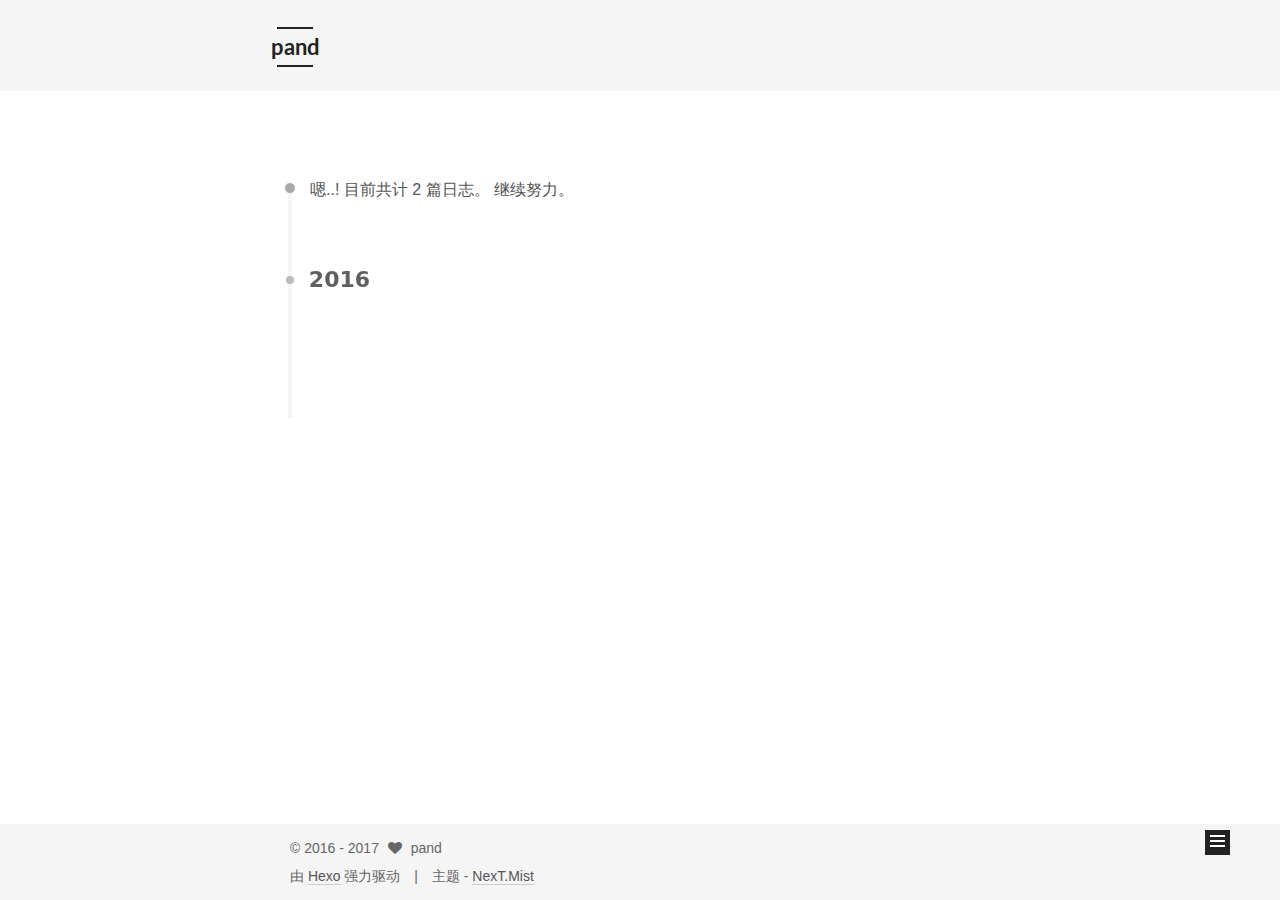
<file: archives/2016/12/index.html>
<!doctype html>



  


<html class="theme-next mist use-motion" lang="zh-Hans">
<head>
  <meta charset="UTF-8"/>
<meta http-equiv="X-UA-Compatible" content="IE=edge" />
<meta name="viewport" content="width=device-width, initial-scale=1, maximum-scale=1"/>



<meta http-equiv="Cache-Control" content="no-transform" />
<meta http-equiv="Cache-Control" content="no-siteapp" />












  
  
  <link href="/lib/fancybox/source/jquery.fancybox.css?v=2.1.5" rel="stylesheet" type="text/css" />




  
  
  
  

  
    
    
  

  

  

  

  
    
      
    

    
  

  
    
    
    <link href="//fonts.googleapis.com/css?family=Lato:300,300italic,400,400italic,700,700italic|PT Mono:300,300italic,400,400italic,700,700italic&subset=latin,latin-ext" rel="stylesheet" type="text/css">
  






<link href="/lib/font-awesome/css/font-awesome.min.css?v=4.6.2" rel="stylesheet" type="text/css" />

<link href="/css/main.css?v=5.1.0" rel="stylesheet" type="text/css" />


  <meta name="keywords" content="Hexo, NexT" />








  <link rel="shortcut icon" type="image/x-icon" href="/favicon.ico?v=5.1.0" />






<meta name="description" content="相聚离开 都有时候">
<meta property="og:type" content="website">
<meta property="og:title" content="pand">
<meta property="og:url" content="http://yoursite.com/archives/2016/12/index.html">
<meta property="og:site_name" content="pand">
<meta property="og:description" content="相聚离开 都有时候">
<meta name="twitter:card" content="summary">
<meta name="twitter:title" content="pand">
<meta name="twitter:description" content="相聚离开 都有时候">



<script type="text/javascript" id="hexo.configurations">
  var NexT = window.NexT || {};
  var CONFIG = {
    root: '/',
    scheme: 'Mist',
    sidebar: {"position":"left","display":"always"},
    fancybox: true,
    motion: true,
    duoshuo: {
      userId: '0',
      author: '博主'
    },
    algolia: {
      applicationID: '',
      apiKey: '',
      indexName: '',
      hits: {"per_page":10},
      labels: {"input_placeholder":"Search for Posts","hits_empty":"We didn't find any results for the search: ${query}","hits_stats":"${hits} results found in ${time} ms"}
    }
  };
</script>



  <link rel="canonical" href="http://yoursite.com/archives/2016/12/"/>





  <title> 归档 | pand </title>
</head>

<body itemscope itemtype="http://schema.org/WebPage" lang="zh-Hans">

  



  <script type="text/javascript">
    var _hmt = _hmt || [];
    (function() {
      var hm = document.createElement("script");
      hm.src = "https://hm.baidu.com/hm.js?0c7a4e95e795677e47f289829685fa8e";
      var s = document.getElementsByTagName("script")[0];
      s.parentNode.insertBefore(hm, s);
    })();
  </script>








  
  
    
  

  <div class="container one-collumn sidebar-position-left  page-archive  ">
    <div class="headband"></div>

    <header id="header" class="header" itemscope itemtype="http://schema.org/WPHeader">
      <div class="header-inner"><div class="site-meta ">
  

  <div class="custom-logo-site-title">
    <a href="/"  class="brand" rel="start">
      <span class="logo-line-before"><i></i></span>
      <span class="site-title">pand</span>
      <span class="logo-line-after"><i></i></span>
    </a>
  </div>
    
      <p class="site-subtitle"></p>
    
</div>

<div class="site-nav-toggle">
  <button>
    <span class="btn-bar"></span>
    <span class="btn-bar"></span>
    <span class="btn-bar"></span>
  </button>
</div>

<nav class="site-nav">
  

  
    <ul id="menu" class="menu">
      
        
        <li class="menu-item menu-item-home">
          <a href="/" rel="section">
            
              <i class="menu-item-icon fa fa-fw fa-home"></i> <br />
            
            首页
          </a>
        </li>
      
        
        <li class="menu-item menu-item-categories">
          <a href="/categories" rel="section">
            
              <i class="menu-item-icon fa fa-fw fa-th"></i> <br />
            
            分类
          </a>
        </li>
      
        
        <li class="menu-item menu-item-archives">
          <a href="/archives" rel="section">
            
              <i class="menu-item-icon fa fa-fw fa-archive"></i> <br />
            
            时间线
          </a>
        </li>
      

      
    </ul>
  

  
</nav>



 </div>
    </header>

    <main id="main" class="main">
      <div class="main-inner">
        <div class="content-wrap">
          <div id="content" class="content">
            

  <section id="posts" class="posts-collapse">
    <span class="archive-move-on"></span>

    <span class="archive-page-counter">
      
      
      
        
      
      嗯..! 目前共计 2 篇日志。 继续努力。
    </span>

    

      
      
      

      
        
        <div class="collection-title">
          <h2 class="archive-year motion-element" id="archive-year-2016">2016</h2>
        </div>
      
      

      

  <article class="post post-type-normal" itemscope itemtype="http://schema.org/Article">
    <header class="post-header">

      <h1 class="post-title">
        
            <a class="post-title-link" href="/2016/12/28/Hexo搭建博客部署到github教程/" itemprop="url">
              
                <span itemprop="name">Hexo搭建博客部署到github教程</span>
              
            </a>
        
      </h1>

      <div class="post-meta">
        <time class="post-time" itemprop="dateCreated"
              datetime="2016-12-28T13:57:29+08:00"
              content="2016-12-28" >
          12-28
        </time>
      </div>

    </header>
  </article>



    

  </section>

  



          </div>
          


          

        </div>
        
          
  
  <div class="sidebar-toggle">
    <div class="sidebar-toggle-line-wrap">
      <span class="sidebar-toggle-line sidebar-toggle-line-first"></span>
      <span class="sidebar-toggle-line sidebar-toggle-line-middle"></span>
      <span class="sidebar-toggle-line sidebar-toggle-line-last"></span>
    </div>
  </div>

  <aside id="sidebar" class="sidebar">
    <div class="sidebar-inner">

      

      

      <section class="site-overview sidebar-panel sidebar-panel-active">
        <div class="site-author motion-element" itemprop="author" itemscope itemtype="http://schema.org/Person">
          <img class="site-author-image" itemprop="image"
               src="/images/avatar.gif"
               alt="pand" />
          <p class="site-author-name" itemprop="name">pand</p>
          <p class="site-description motion-element" itemprop="description">相聚离开 都有时候</p>
        </div>
        <nav class="site-state motion-element">
        
          
            <div class="site-state-item site-state-posts">
              <a href="/archives">
                <span class="site-state-item-count">2</span>
                <span class="site-state-item-name">日志</span>
              </a>
            </div>
          

          
            <div class="site-state-item site-state-categories">
              <a href="/categories">
                <span class="site-state-item-count">2</span>
                <span class="site-state-item-name">分类</span>
              </a>
            </div>
          

          

        </nav>

        

        <div class="links-of-author motion-element">
          
        </div>

        
        

        
        

        


      </section>

      

    </div>
  </aside>


        
      </div>
    </main>

    <footer id="footer" class="footer">
      <div class="footer-inner">
        <div class="copyright" >
  
  &copy;  2016 - 
  <span itemprop="copyrightYear">2017</span>
  <span class="with-love">
    <i class="fa fa-heart"></i>
  </span>
  <span class="author" itemprop="copyrightHolder">pand</span>
</div>


<div class="powered-by">
  由 <a class="theme-link" href="https://hexo.io">Hexo</a> 强力驱动
</div>

<div class="theme-info">
  主题 -
  <a class="theme-link" href="https://github.com/iissnan/hexo-theme-next">
    NexT.Mist
  </a>
</div>


        

        
      </div>
    </footer>

    <div class="back-to-top">
      <i class="fa fa-arrow-up"></i>
    </div>
  </div>

  

<script type="text/javascript">
  if (Object.prototype.toString.call(window.Promise) !== '[object Function]') {
    window.Promise = null;
  }
</script>









  



  
  <script type="text/javascript" src="/lib/jquery/index.js?v=2.1.3"></script>

  
  <script type="text/javascript" src="/lib/fastclick/lib/fastclick.min.js?v=1.0.6"></script>

  
  <script type="text/javascript" src="/lib/jquery_lazyload/jquery.lazyload.js?v=1.9.7"></script>

  
  <script type="text/javascript" src="/lib/velocity/velocity.min.js?v=1.2.1"></script>

  
  <script type="text/javascript" src="/lib/velocity/velocity.ui.min.js?v=1.2.1"></script>

  
  <script type="text/javascript" src="/lib/fancybox/source/jquery.fancybox.pack.js?v=2.1.5"></script>


  


  <script type="text/javascript" src="/js/src/utils.js?v=5.1.0"></script>

  <script type="text/javascript" src="/js/src/motion.js?v=5.1.0"></script>



  
  

  
  
    <script type="text/javascript" id="motion.page.archive">
      $('.archive-year').velocity('transition.slideLeftIn');
    </script>
  


  


  <script type="text/javascript" src="/js/src/bootstrap.js?v=5.1.0"></script>



  

  
    
  

  <script type="text/javascript">
    var duoshuoQuery = {short_name:"pand"};
    (function() {
      var ds = document.createElement('script');
      ds.type = 'text/javascript';ds.async = true;
      ds.id = 'duoshuo-script';
      ds.src = (document.location.protocol == 'https:' ? 'https:' : 'http:') + '//static.duoshuo.com/embed.js';
      ds.charset = 'UTF-8';
      (document.getElementsByTagName('head')[0]
      || document.getElementsByTagName('body')[0]).appendChild(ds);
    })();
  </script>

  
    
    
    <script src="/lib/ua-parser-js/dist/ua-parser.min.js?v=0.7.9"></script>
    <script src="/js/src/hook-duoshuo.js"></script>
  










  
  

  

  

  

  


</body>
</html>
</file>
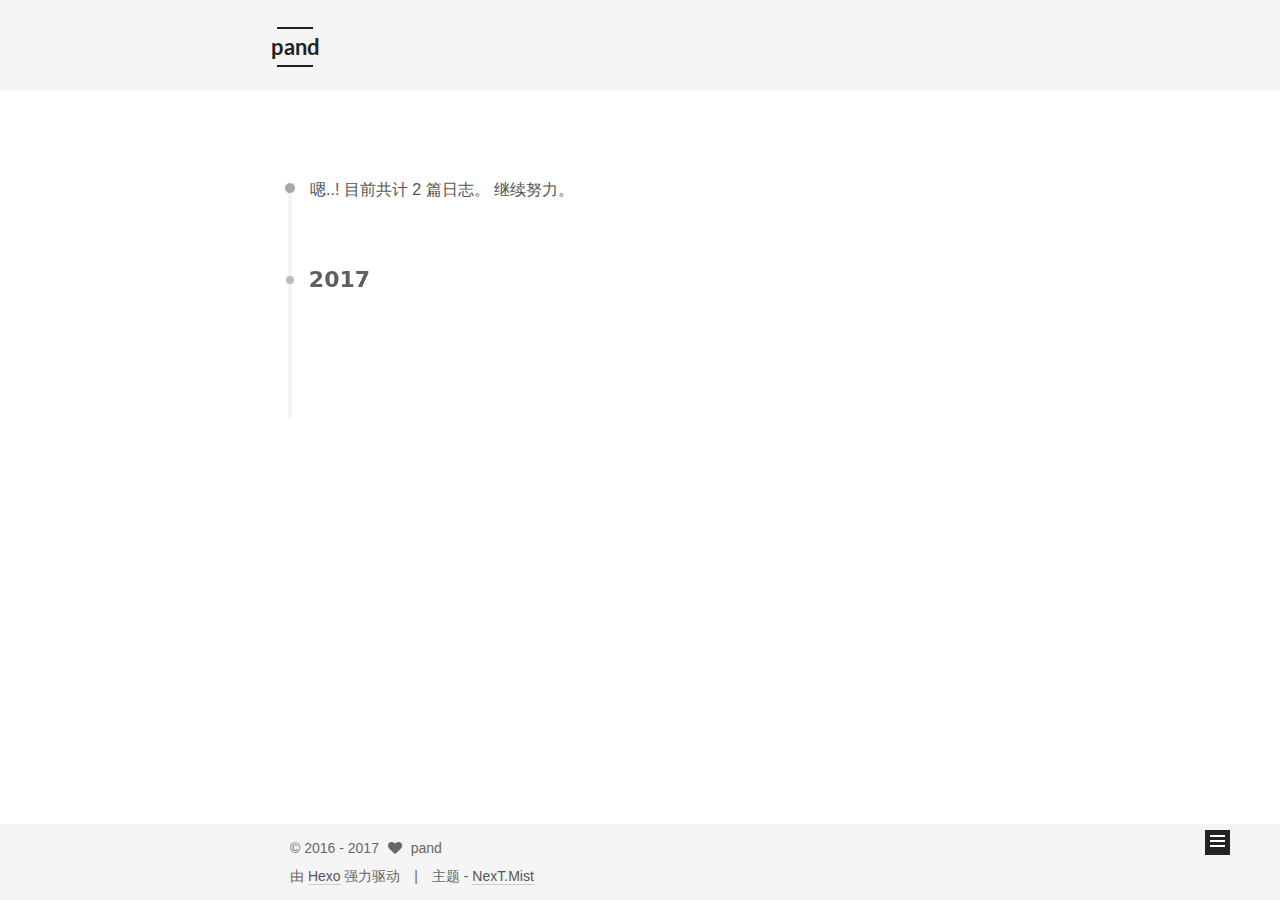
<file: archives/2017/01/index.html>
<!doctype html>



  


<html class="theme-next mist use-motion" lang="zh-Hans">
<head>
  <meta charset="UTF-8"/>
<meta http-equiv="X-UA-Compatible" content="IE=edge" />
<meta name="viewport" content="width=device-width, initial-scale=1, maximum-scale=1"/>



<meta http-equiv="Cache-Control" content="no-transform" />
<meta http-equiv="Cache-Control" content="no-siteapp" />












  
  
  <link href="/lib/fancybox/source/jquery.fancybox.css?v=2.1.5" rel="stylesheet" type="text/css" />




  
  
  
  

  
    
    
  

  

  

  

  
    
      
    

    
  

  
    
    
    <link href="//fonts.googleapis.com/css?family=Lato:300,300italic,400,400italic,700,700italic|PT Mono:300,300italic,400,400italic,700,700italic&subset=latin,latin-ext" rel="stylesheet" type="text/css">
  






<link href="/lib/font-awesome/css/font-awesome.min.css?v=4.6.2" rel="stylesheet" type="text/css" />

<link href="/css/main.css?v=5.1.0" rel="stylesheet" type="text/css" />


  <meta name="keywords" content="Hexo, NexT" />








  <link rel="shortcut icon" type="image/x-icon" href="/favicon.ico?v=5.1.0" />






<meta name="description" content="相聚离开 都有时候">
<meta property="og:type" content="website">
<meta property="og:title" content="pand">
<meta property="og:url" content="http://yoursite.com/archives/2017/01/index.html">
<meta property="og:site_name" content="pand">
<meta property="og:description" content="相聚离开 都有时候">
<meta name="twitter:card" content="summary">
<meta name="twitter:title" content="pand">
<meta name="twitter:description" content="相聚离开 都有时候">



<script type="text/javascript" id="hexo.configurations">
  var NexT = window.NexT || {};
  var CONFIG = {
    root: '/',
    scheme: 'Mist',
    sidebar: {"position":"left","display":"always"},
    fancybox: true,
    motion: true,
    duoshuo: {
      userId: '0',
      author: '博主'
    },
    algolia: {
      applicationID: '',
      apiKey: '',
      indexName: '',
      hits: {"per_page":10},
      labels: {"input_placeholder":"Search for Posts","hits_empty":"We didn't find any results for the search: ${query}","hits_stats":"${hits} results found in ${time} ms"}
    }
  };
</script>



  <link rel="canonical" href="http://yoursite.com/archives/2017/01/"/>





  <title> 归档 | pand </title>
</head>

<body itemscope itemtype="http://schema.org/WebPage" lang="zh-Hans">

  



  <script type="text/javascript">
    var _hmt = _hmt || [];
    (function() {
      var hm = document.createElement("script");
      hm.src = "https://hm.baidu.com/hm.js?0c7a4e95e795677e47f289829685fa8e";
      var s = document.getElementsByTagName("script")[0];
      s.parentNode.insertBefore(hm, s);
    })();
  </script>








  
  
    
  

  <div class="container one-collumn sidebar-position-left  page-archive  ">
    <div class="headband"></div>

    <header id="header" class="header" itemscope itemtype="http://schema.org/WPHeader">
      <div class="header-inner"><div class="site-meta ">
  

  <div class="custom-logo-site-title">
    <a href="/"  class="brand" rel="start">
      <span class="logo-line-before"><i></i></span>
      <span class="site-title">pand</span>
      <span class="logo-line-after"><i></i></span>
    </a>
  </div>
    
      <p class="site-subtitle"></p>
    
</div>

<div class="site-nav-toggle">
  <button>
    <span class="btn-bar"></span>
    <span class="btn-bar"></span>
    <span class="btn-bar"></span>
  </button>
</div>

<nav class="site-nav">
  

  
    <ul id="menu" class="menu">
      
        
        <li class="menu-item menu-item-home">
          <a href="/" rel="section">
            
              <i class="menu-item-icon fa fa-fw fa-home"></i> <br />
            
            首页
          </a>
        </li>
      
        
        <li class="menu-item menu-item-categories">
          <a href="/categories" rel="section">
            
              <i class="menu-item-icon fa fa-fw fa-th"></i> <br />
            
            分类
          </a>
        </li>
      
        
        <li class="menu-item menu-item-archives">
          <a href="/archives" rel="section">
            
              <i class="menu-item-icon fa fa-fw fa-archive"></i> <br />
            
            时间线
          </a>
        </li>
      

      
    </ul>
  

  
</nav>



 </div>
    </header>

    <main id="main" class="main">
      <div class="main-inner">
        <div class="content-wrap">
          <div id="content" class="content">
            

  <section id="posts" class="posts-collapse">
    <span class="archive-move-on"></span>

    <span class="archive-page-counter">
      
      
      
        
      
      嗯..! 目前共计 2 篇日志。 继续努力。
    </span>

    

      
      
      

      
        
        <div class="collection-title">
          <h2 class="archive-year motion-element" id="archive-year-2017">2017</h2>
        </div>
      
      

      

  <article class="post post-type-normal" itemscope itemtype="http://schema.org/Article">
    <header class="post-header">

      <h1 class="post-title">
        
            <a class="post-title-link" href="/2017/01/09/使用notepad++查看Android设备Log信息/" itemprop="url">
              
                <span itemprop="name">使用notepad++查看Android设备Log信息</span>
              
            </a>
        
      </h1>

      <div class="post-meta">
        <time class="post-time" itemprop="dateCreated"
              datetime="2017-01-09T00:34:11+08:00"
              content="2017-01-09" >
          01-09
        </time>
      </div>

    </header>
  </article>



    

  </section>

  



          </div>
          


          

        </div>
        
          
  
  <div class="sidebar-toggle">
    <div class="sidebar-toggle-line-wrap">
      <span class="sidebar-toggle-line sidebar-toggle-line-first"></span>
      <span class="sidebar-toggle-line sidebar-toggle-line-middle"></span>
      <span class="sidebar-toggle-line sidebar-toggle-line-last"></span>
    </div>
  </div>

  <aside id="sidebar" class="sidebar">
    <div class="sidebar-inner">

      

      

      <section class="site-overview sidebar-panel sidebar-panel-active">
        <div class="site-author motion-element" itemprop="author" itemscope itemtype="http://schema.org/Person">
          <img class="site-author-image" itemprop="image"
               src="/images/avatar.gif"
               alt="pand" />
          <p class="site-author-name" itemprop="name">pand</p>
          <p class="site-description motion-element" itemprop="description">相聚离开 都有时候</p>
        </div>
        <nav class="site-state motion-element">
        
          
            <div class="site-state-item site-state-posts">
              <a href="/archives">
                <span class="site-state-item-count">2</span>
                <span class="site-state-item-name">日志</span>
              </a>
            </div>
          

          
            <div class="site-state-item site-state-categories">
              <a href="/categories">
                <span class="site-state-item-count">2</span>
                <span class="site-state-item-name">分类</span>
              </a>
            </div>
          

          

        </nav>

        

        <div class="links-of-author motion-element">
          
        </div>

        
        

        
        

        


      </section>

      

    </div>
  </aside>


        
      </div>
    </main>

    <footer id="footer" class="footer">
      <div class="footer-inner">
        <div class="copyright" >
  
  &copy;  2016 - 
  <span itemprop="copyrightYear">2017</span>
  <span class="with-love">
    <i class="fa fa-heart"></i>
  </span>
  <span class="author" itemprop="copyrightHolder">pand</span>
</div>


<div class="powered-by">
  由 <a class="theme-link" href="https://hexo.io">Hexo</a> 强力驱动
</div>

<div class="theme-info">
  主题 -
  <a class="theme-link" href="https://github.com/iissnan/hexo-theme-next">
    NexT.Mist
  </a>
</div>


        

        
      </div>
    </footer>

    <div class="back-to-top">
      <i class="fa fa-arrow-up"></i>
    </div>
  </div>

  

<script type="text/javascript">
  if (Object.prototype.toString.call(window.Promise) !== '[object Function]') {
    window.Promise = null;
  }
</script>









  



  
  <script type="text/javascript" src="/lib/jquery/index.js?v=2.1.3"></script>

  
  <script type="text/javascript" src="/lib/fastclick/lib/fastclick.min.js?v=1.0.6"></script>

  
  <script type="text/javascript" src="/lib/jquery_lazyload/jquery.lazyload.js?v=1.9.7"></script>

  
  <script type="text/javascript" src="/lib/velocity/velocity.min.js?v=1.2.1"></script>

  
  <script type="text/javascript" src="/lib/velocity/velocity.ui.min.js?v=1.2.1"></script>

  
  <script type="text/javascript" src="/lib/fancybox/source/jquery.fancybox.pack.js?v=2.1.5"></script>


  


  <script type="text/javascript" src="/js/src/utils.js?v=5.1.0"></script>

  <script type="text/javascript" src="/js/src/motion.js?v=5.1.0"></script>



  
  

  
  
    <script type="text/javascript" id="motion.page.archive">
      $('.archive-year').velocity('transition.slideLeftIn');
    </script>
  


  


  <script type="text/javascript" src="/js/src/bootstrap.js?v=5.1.0"></script>



  

  
    
  

  <script type="text/javascript">
    var duoshuoQuery = {short_name:"pand"};
    (function() {
      var ds = document.createElement('script');
      ds.type = 'text/javascript';ds.async = true;
      ds.id = 'duoshuo-script';
      ds.src = (document.location.protocol == 'https:' ? 'https:' : 'http:') + '//static.duoshuo.com/embed.js';
      ds.charset = 'UTF-8';
      (document.getElementsByTagName('head')[0]
      || document.getElementsByTagName('body')[0]).appendChild(ds);
    })();
  </script>

  
    
    
    <script src="/lib/ua-parser-js/dist/ua-parser.min.js?v=0.7.9"></script>
    <script src="/js/src/hook-duoshuo.js"></script>
  










  
  

  

  

  

  


</body>
</html>
</file>
<file: css/main.css>
/* normalize.css v3.0.2 | MIT License | git.io/normalize */
html {
  font-family: sans-serif; /* 1 */
  -ms-text-size-adjust: 100%; /* 2 */
  -webkit-text-size-adjust: 100%; /* 2 */
}
body {
  margin: 0;
}
article,
aside,
details,
figcaption,
figure,
footer,
header,
hgroup,
main,
menu,
nav,
section,
summary {
  display: block;
}
audio,
canvas,
progress,
video {
  display: inline-block; /* 1 */
  vertical-align: baseline; /* 2 */
}
audio:not([controls]) {
  display: none;
  height: 0;
}
[hidden],
template {
  display: none;
}
a {
  background-color: transparent;
}
a:active,
a:hover {
  outline: 0;
}
abbr[title] {
  border-bottom: 1px dotted;
}
b,
strong {
  font-weight: bold;
}
dfn {
  font-style: italic;
}
h1 {
  font-size: 2em;
  margin: 0.67em 0;
}
mark {
  background: #ff0;
  color: #000;
}
small {
  font-size: 80%;
}
sub,
sup {
  font-size: 75%;
  line-height: 0;
  position: relative;
  vertical-align: baseline;
}
sup {
  top: -0.5em;
}
sub {
  bottom: -0.25em;
}
img {
  border: 0;
}
svg:not(:root) {
  overflow: hidden;
}
figure {
  margin: 1em 40px;
}
hr {
  -moz-box-sizing: content-box;
  box-sizing: content-box;
  height: 0;
}
pre {
  overflow: auto;
}
code,
kbd,
pre,
samp {
  font-family: monospace, monospace;
  font-size: 1em;
}
button,
input,
optgroup,
select,
textarea {
  color: inherit; /* 1 */
  font: inherit; /* 2 */
  margin: 0; /* 3 */
}
button {
  overflow: visible;
}
button,
select {
  text-transform: none;
}
button,
html input[type="button"],
input[type="reset"],
input[type="submit"] {
  -webkit-appearance: button; /* 2 */
  cursor: pointer; /* 3 */
}
button[disabled],
html input[disabled] {
  cursor: default;
}
button::-moz-focus-inner,
input::-moz-focus-inner {
  border: 0;
  padding: 0;
}
input {
  line-height: normal;
}
input[type="checkbox"],
input[type="radio"] {
  box-sizing: border-box; /* 1 */
  padding: 0; /* 2 */
}
input[type="number"]::-webkit-inner-spin-button,
input[type="number"]::-webkit-outer-spin-button {
  height: auto;
}
input[type="search"] {
  -webkit-appearance: textfield; /* 1 */
  -moz-box-sizing: content-box;
  -webkit-box-sizing: content-box; /* 2 */
  box-sizing: content-box;
}
input[type="search"]::-webkit-search-cancel-button,
input[type="search"]::-webkit-search-decoration {
  -webkit-appearance: none;
}
fieldset {
  border: 1px solid #c0c0c0;
  margin: 0 2px;
  padding: 0.35em 0.625em 0.75em;
}
legend {
  border: 0; /* 1 */
  padding: 0; /* 2 */
}
textarea {
  overflow: auto;
}
optgroup {
  font-weight: bold;
}
table {
  border-collapse: collapse;
  border-spacing: 0;
}
td,
th {
  padding: 0;
}
::selection {
  background: #262a30;
  color: #fff;
}
body {
  position: relative;
  font-family: "Microsoft YaHei", Verdana, sans-serif;
  font-size: 16px;
  line-height: 2;
  color: #555;
  background: #fff;
}
@media (max-width: 767px) {
  body {
    padding-right: 0 !important;
  }
}
@media (min-width: 768px) and (max-width: 991px) {
  body {
    padding-right: 0 !important;
  }
}
@media (min-width: 1600px) {
  body {
    font-size: 16px;
  }
}
h1,
h2,
h3,
h4,
h5,
h6 {
  margin: 0;
  padding: 0;
  font-weight: bold;
  line-height: 1.5;
  font-family: Microsoft YaHei, Georgia, sans;
}
h2,
h3,
h4,
h5,
h6 {
  margin: 20px 0 15px;
}
h1 {
  font-size: 24px;
}
@media (max-width: 767px) {
  h1 {
    font-size: 20px;
  }
}
h2 {
  font-size: 22px;
}
@media (max-width: 767px) {
  h2 {
    font-size: 18px;
  }
}
h3 {
  font-size: 20px;
}
@media (max-width: 767px) {
  h3 {
    font-size: 16px;
  }
}
h4 {
  font-size: 18px;
}
@media (max-width: 767px) {
  h4 {
    font-size: 14px;
  }
}
h5 {
  font-size: 16px;
}
@media (max-width: 767px) {
  h5 {
    font-size: 12px;
  }
}
h6 {
  font-size: 14px;
}
@media (max-width: 767px) {
  h6 {
    font-size: 10px;
  }
}
p {
  margin: 0 0 25px 0;
}
a {
  color: #555;
  text-decoration: none;
  border-bottom: 1px solid #999;
  word-wrap: break-word;
}
a:hover {
  color: #222;
  border-bottom-color: #222;
}
ul {
  list-style: none;
}
blockquote {
  margin: 0;
  padding: 0;
}
img {
  display: block;
  margin: auto;
  max-width: 100%;
  height: auto;
}
hr {
  margin: 40px 0;
  height: 3px;
  border: none;
  background-color: #ddd;
  background-image: repeating-linear-gradient(-45deg, #fff, #fff 4px, transparent 4px, transparent 8px);
}
blockquote {
  padding: 0 15px;
  color: #666;
  border-left: 4px solid #ddd;
}
blockquote cite::before {
  content: "-";
  padding: 0 5px;
}
dt {
  font-weight: 700;
}
dd {
  margin: 0;
  padding: 0;
}
.text-left {
  text-align: left;
}
.text-center {
  text-align: center;
}
.text-right {
  text-align: right;
}
.text-justify {
  text-align: justify;
}
.text-nowrap {
  white-space: nowrap;
}
.text-lowercase {
  text-transform: lowercase;
}
.text-uppercase {
  text-transform: uppercase;
}
.text-capitalize {
  text-transform: capitalize;
}
.center-block {
  display: block;
  margin-left: auto;
  margin-right: auto;
}
.clearfix:before,
.clearfix:after {
  content: " ";
  display: table;
}
.clearfix:after {
  clear: both;
}
.pullquote {
  width: 45%;
}
.pullquote.left {
  float: left;
  margin-left: 5px;
  margin-right: 10px;
}
.pullquote.right {
  float: right;
  margin-left: 10px;
  margin-right: 5px;
}
.affix.affix.affix {
  position: fixed;
}
.translation {
  margin-top: -20px;
  font-size: 14px;
  color: #999;
}
.scrollbar-measure {
  width: 100px;
  height: 100px;
  overflow: scroll;
  position: absolute;
  top: -9999px;
}
.use-motion .motion-element {
  opacity: 0;
}
#local-search-input {
  padding: 3px;
  border: none;
  text-indent: 14px;
  border-radius: 0;
  width: 140px;
  outline: none;
  border-bottom: 1px solid #999;
  background: inherit;
  opacity: 0.5;
}
#local-search-input:focus {
  opacity: 1;
}
.search-icon {
  position: absolute;
  top: 9px;
}
table {
  margin: 20px 0;
  width: 100%;
  border-collapse: collapse;
  border-spacing: 0;
  border: 1px solid #ddd;
  font-size: 14px;
  table-layout: fixed;
  word-wrap: break-all;
}
table>tbody>tr:nth-of-type(odd) {
  background-color: #f9f9f9;
}
table>tbody>tr:hover {
  background-color: #f5f5f5;
}
caption,
th,
td {
  padding: 8px;
  text-align: left;
  vertical-align: middle;
  font-weight: normal;
}
th,
td {
  border-bottom: 3px solid #ddd;
  border-right: 1px solid #eee;
}
th {
  padding-bottom: 10px;
  font-weight: 700;
}
td {
  border-bottom-width: 1px;
}
html,
body {
  height: 100%;
}
.container {
  position: relative;
  min-height: 100%;
}
.header-inner {
  margin: 0 auto;
  padding: 100px 0 70px;
  width: 700px;
}
@media (min-width: 1600px) {
  .container .header-inner {
    width: 900px;
  }
}
.main {
  padding-bottom: 150px;
}
.main-inner {
  margin: 0 auto;
  width: 700px;
}
@media (min-width: 1600px) {
  .container .main-inner {
    width: 900px;
  }
}
.footer {
  position: absolute;
  left: 0;
  bottom: 0;
  width: 100%;
  min-height: 50px;
}
.footer-inner {
  box-sizing: border-box;
  margin: 20px auto;
  width: 700px;
}
@media (min-width: 1600px) {
  .container .footer-inner {
    width: 900px;
  }
}
pre,
.highlight {
  overflow: auto;
  margin: 20px 0;
  padding: 0;
  font-size: 13px;
  color: #ccc;
  background: #2d2d2d;
  line-height: 1.6;
}
pre,
code {
  font-family: "Input Mono", "PT Mono", Consolas, Monaco, Menlo, monospace;
}
code {
  padding: 2px 4px;
  word-wrap: break-word;
  color: #ccc;
  background: #2d2d2d;
  border-radius: 3px;
  font-size: 13px;
}
pre code {
  padding: 0;
  color: #ccc;
  background: none;
  text-shadow: none;
}
.highlight {
  border-radius: 1px;
}
.highlight pre {
  border: none;
  margin: 0;
  padding: 10px 0;
}
.highlight table {
  margin: 0;
  width: auto;
  border: none;
}
.highlight td {
  border: none;
  padding: 0;
}
.highlight figcaption {
  font-size: 1em;
  color: #ccc;
  line-height: 1em;
  margin-bottom: 1em;
}
.highlight figcaption:before,
.highlight figcaption:after {
  content: " ";
  display: table;
}
.highlight figcaption:after {
  clear: both;
}
.highlight figcaption a {
  float: right;
  color: #ccc;
}
.highlight figcaption a:hover {
  border-bottom-color: #ccc;
}
.highlight .gutter pre {
  padding-left: 10px;
  padding-right: 10px;
  color: #999;
  text-align: right;
  background-color: #1b1b1b;
}
.highlight .code pre {
  padding-left: 10px;
  padding-right: 10px;
  background-color: #2d2d2d;
}
.highlight .line {
  height: 20px;
}
.gutter {
  -webkit-user-select: none;
  -moz-user-select: none;
  -ms-user-select: none;
  user-select: none;
}
.gist table {
  width: auto;
}
.gist table td {
  border: none;
}
pre .deletion {
  background: #008000;
}
pre .addition {
  background: #800000;
}
pre .meta {
  color: #c9c;
}
pre .comment {
  color: #999;
}
pre .variable,
pre .attribute,
pre .tag,
pre .regexp,
pre .ruby .constant,
pre .xml .tag .title,
pre .xml .pi,
pre .xml .doctype,
pre .html .doctype,
pre .css .id,
pre .css .class,
pre .css .pseudo {
  color: #f2777a;
}
pre .number,
pre .preprocessor,
pre .built_in,
pre .literal,
pre .params,
pre .constant,
pre .command {
  color: #f99157;
}
pre .ruby .class .title,
pre .css .rules .attribute,
pre .string,
pre .value,
pre .inheritance,
pre .header,
pre .ruby .symbol,
pre .xml .cdata,
pre .special,
pre .number,
pre .formula {
  color: #9c9;
}
pre .title,
pre .css .hexcolor {
  color: #6cc;
}
pre .function,
pre .python .decorator,
pre .python .title,
pre .ruby .function .title,
pre .ruby .title .keyword,
pre .perl .sub,
pre .javascript .title,
pre .coffeescript .title {
  color: #69c;
}
pre .keyword,
pre .javascript .function {
  color: #c9c;
}
.full-image.full-image.full-image {
  border: none;
  max-width: 100%;
  width: auto;
  margin: 20px auto;
}
@media (min-width: 992px) {
  .full-image.full-image.full-image {
    max-width: none;
    width: 126%;
    margin: 0 -13%;
  }
}
.blockquote-center,
.page-home .post-type-quote blockquote,
.page-post-detail .post-type-quote blockquote {
  position: relative;
  margin: 40px 0;
  padding: 0;
  border-left: none;
  text-align: center;
}
.blockquote-center::before,
.page-home .post-type-quote blockquote::before,
.page-post-detail .post-type-quote blockquote::before,
.blockquote-center::after,
.page-home .post-type-quote blockquote::after,
.page-post-detail .post-type-quote blockquote::after {
  position: absolute;
  content: ' ';
  display: block;
  width: 100%;
  height: 24px;
  opacity: 0.2;
  background-repeat: no-repeat;
  background-position: 0 -6px;
  background-size: 22px 22px;
}
.blockquote-center::before,
.page-home .post-type-quote blockquote::before,
.page-post-detail .post-type-quote blockquote::before {
  top: -20px;
  background-image: url("../images/quote-l.svg");
  border-top: 1px solid #ccc;
}
.blockquote-center::after,
.page-home .post-type-quote blockquote::after,
.page-post-detail .post-type-quote blockquote::after {
  bottom: -20px;
  background-image: url("../images/quote-r.svg");
  border-bottom: 1px solid #ccc;
  background-position: 100% 8px;
}
.blockquote-center p,
.page-home .post-type-quote blockquote p,
.page-post-detail .post-type-quote blockquote p,
.blockquote-center div,
.page-home .post-type-quote blockquote div,
.page-post-detail .post-type-quote blockquote div {
  text-align: center;
}
.post .post-body .group-picture img {
  box-sizing: border-box;
  padding: 0 3px;
  border: none;
}
.post .group-picture-row {
  overflow: hidden;
  margin-top: 6px;
}
.post .group-picture-row:first-child {
  margin-top: 0;
}
.post .group-picture-column {
  float: left;
}
.page-post-detail .post-body .group-picture-column {
  float: none;
  margin-top: 10px;
  width: auto !important;
}
.page-post-detail .post-body .group-picture-column img {
  margin: 0 auto;
}
.page-archive .group-picture-container {
  overflow: hidden;
}
.page-archive .group-picture-row {
  float: left;
}
.page-archive .group-picture-row:first-child {
  margin-top: 6px;
}
.page-archive .group-picture-column {
  max-width: 150px;
  max-height: 150px;
}
.note {
  padding: 20px;
  margin: 20px 0;
  border: 1px solid #eee;
  border-left-width: 5px;
  border-radius: 3px;
}
.note h2,
.note h3,
.note h4,
.note h5,
.note h6 {
  margin-top: 0;
  margin-bottom: 5px;
}
.note p:last-child {
  margin-bottom: 0;
}
.note code {
  border-radius: 3px;
}
.note+.note {
  margin-top: -5px;
}
.default {
  border-left-color: #777;
}
.default h2,
.default h3,
.default h4,
.default h5,
.default h6 {
  color: #777;
}
.primary {
  border-left-color: #428bca;
}
.primary h2,
.primary h3,
.primary h4,
.primary h5,
.primary h6 {
  color: #428bca;
}
.success {
  border-left-color: #5cb85c;
}
.success h2,
.success h3,
.success h4,
.success h5,
.success h6 {
  color: #5cb85c;
}
.danger {
  border-left-color: #d9534f;
}
.danger h2,
.danger h3,
.danger h4,
.danger h5,
.danger h6 {
  color: #d9534f;
}
.warning {
  border-left-color: #f0ad4e;
}
.warning h2,
.warning h3,
.warning h4,
.warning h5,
.warning h6 {
  color: #f0ad4e;
}
.info {
  border-left-color: #5bc0de;
}
.info h2,
.info h3,
.info h4,
.info h5,
.info h6 {
  color: #5bc0de;
}
.btn {
  display: inline-block;
  padding: 0 20px;
  font-size: 14px;
  color: #fff;
  background: #222;
  border: 2px solid #222;
  text-decoration: none;
  border-radius: 0;
  transition-property: background-color;
  transition-duration: 0.2s;
  transition-timing-function: ease-in-out;
  transition-delay: 0s;
}
.btn:hover,
.post-more-link .btn:hover {
  border-color: #222;
  color: #222;
  background: #fff;
}
.btn-bar {
  display: block;
  width: 22px;
  height: 2px;
  background: #555;
  border-radius: 1px;
}
.btn-bar+.btn-bar {
  margin-top: 4px;
}
.pagination {
  margin: 120px 0 40px;
  text-align: center;
  border-top: 1px solid #eee;
}
.page-number-basic,
.pagination .prev,
.pagination .next,
.pagination .page-number,
.pagination .space {
  display: inline-block;
  position: relative;
  top: -1px;
  margin: 0 10px;
  padding: 0 10px;
  line-height: 30px;
}
@media (max-width: 767px) {
  .page-number-basic,
  .pagination .prev,
  .pagination .next,
  .pagination .page-number,
  .pagination .space {
    margin: 0 5px;
  }
}
.pagination .prev,
.pagination .next,
.pagination .page-number {
  border-bottom: 0;
  border-top: 1px solid #eee;
  transition-property: border-color;
  transition-duration: 0.2s;
  transition-timing-function: ease-in-out;
  transition-delay: 0s;
}
.pagination .prev:hover,
.pagination .next:hover,
.pagination .page-number:hover {
  border-top-color: #222;
}
.pagination .space {
  padding: 0;
  margin: 0;
}
.pagination .prev {
  margin-left: 0;
}
.pagination .next {
  margin-right: 0;
}
.pagination .page-number.current {
  color: #fff;
  background: #ccc;
  border-top-color: #ccc;
}
@media (max-width: 767px) {
  .pagination {
    border-top: none;
  }
  .pagination .prev,
  .pagination .next,
  .pagination .page-number {
    margin-bottom: 10px;
    border-top: 0;
    border-bottom: 1px solid #eee;
  }
  .pagination .prev:hover,
  .pagination .next:hover,
  .pagination .page-number:hover {
    border-bottom-color: #222;
  }
}
.comments {
  margin: 60px 20px 0;
}
.tag-cloud {
  text-align: center;
}
.tag-cloud a {
  display: inline-block;
  margin: 10px;
}
.back-to-top {
  box-sizing: border-box;
  position: fixed;
  bottom: -100px;
  right: 50px;
  z-index: 1050;
  padding: 0 6px;
  width: 25px;
  background: #222;
  font-size: 12px;
  opacity: 1;
  color: #fff;
  cursor: pointer;
  text-align: center;
  -webkit-transform: translateZ(0);
  transition-property: bottom;
  transition-duration: 0.2s;
  transition-timing-function: ease-in-out;
  transition-delay: 0s;
}
@media (max-width: 767px) {
  .back-to-top {
    display: none;
  }
}
@media (min-width: 768px) and (max-width: 991px) {
  .back-to-top {
    display: none;
  }
}
.back-to-top.back-to-top-on {
  bottom: 19px;
}
.header {
  background: #fff;
}
.header-inner {
  position: relative;
}
.headband {
  height: 3px;
  background: #222;
}
.site-meta {
  margin: 0;
  text-align: left;
}
@media (max-width: 767px) {
  .site-meta {
    text-align: center;
  }
}
.brand {
  position: relative;
  display: inline-block;
  padding: 0 40px;
  color: #222;
  background: #222;
  border-bottom: none;
}
.brand:hover {
  color: #222;
}
.logo {
  display: inline-block;
  margin-right: 5px;
  line-height: 36px;
  vertical-align: top;
}
.site-title {
  display: inline-block;
  vertical-align: top;
  line-height: 36px;
  font-size: 20px;
  font-weight: normal;
  font-family: 'Lato', "PingFang SC", "Microsoft YaHei", sans-serif;
}
.site-subtitle {
  margin-top: 10px;
  font-size: 13px;
  color: #999;
}
.use-motion .brand {
  opacity: 0;
}
.use-motion .logo,
.use-motion .site-title,
.use-motion .site-subtitle {
  opacity: 0;
  position: relative;
  top: -10px;
}
.site-nav-toggle {
  display: none;
  position: absolute;
  top: 10px;
  left: 10px;
}
@media (max-width: 767px) {
  .site-nav-toggle {
    display: block;
  }
}
.site-nav-toggle button {
  margin-top: 2px;
  padding: 9px 10px;
  background: transparent;
  border: none;
}
@media (max-width: 767px) {
  .site-nav {
    display: none;
    margin: 0 -10px;
    padding: 0 10px;
    clear: both;
    border-top: 1px solid #ddd;
  }
}
@media (min-width: 768px) and (max-width: 991px) {
  .site-nav {
    display: block !important;
  }
}
@media (min-width: 992px) {
  .site-nav {
    display: block !important;
  }
}
.menu {
  margin-top: 20px;
  padding-left: 0;
  text-align: center;
}
.menu .menu-item {
  display: inline-block;
  margin: 0 10px;
}
@media screen and (max-width: 767px) {
  .menu .menu-item {
    margin-top: 10px;
  }
}
.menu .menu-item a {
  display: block;
  font-size: 13px;
  text-transform: capitalize;
  line-height: inherit;
  border-bottom: 1px solid transparent;
  transition-property: border-color;
  transition-duration: 0.2s;
  transition-timing-function: ease-in-out;
  transition-delay: 0s;
}
.menu .menu-item a:hover {
  border-bottom-color: #222;
}
.menu .menu-item .fa {
  margin-right: 5px;
}
.use-motion .menu-item {
  opacity: 0;
}
.post-body {
  font-family: 'Lato', "PingFang SC", "Microsoft YaHei", sans-serif;
}
@media (max-width: 767px) {
  .post-body {
    word-break: break-word;
  }
}
.post-body .fancybox img {
  display: block !important;
  margin: 0 auto;
  cursor: pointer;
  cursor: zoom-in;
  cursor: -webkit-zoom-in;
}
.post-body .image-caption,
.post-body .figure .caption {
  margin: 10px auto 15px;
  text-align: center;
  font-size: 16px;
  color: #999;
  font-weight: bold;
  line-height: 1;
}
.post-sticky-flag {
  display: inline-block;
  font-size: 16px;
  -ms-transform: rotate(30deg);
  -webkit-transform: rotate(30deg);
  -moz-transform: rotate(30deg);
  -ms-transform: rotate(30deg);
  -o-transform: rotate(30deg);
  transform: rotate(30deg);
}
.posts-expand {
  padding-top: 40px;
}
@media (max-width: 767px) {
  .posts-expand {
    margin: 0 20px;
  }
  .post-body pre,
  .post-body .highlight {
    padding: 10px;
  }
  .post-body pre .gutter pre,
  .post-body .highlight .gutter pre {
    padding-right: 10px;
  }
}
@media (min-width: 992px) {
  .posts-expand .post-body {
    text-align: justify;
  }
}
.posts-expand .post-body h2,
.posts-expand .post-body h3,
.posts-expand .post-body h4,
.posts-expand .post-body h5,
.posts-expand .post-body h6 {
  padding-top: 10px;
}
.posts-expand .post-body h2 .header-anchor,
.posts-expand .post-body h3 .header-anchor,
.posts-expand .post-body h4 .header-anchor,
.posts-expand .post-body h5 .header-anchor,
.posts-expand .post-body h6 .header-anchor {
  float: right;
  margin-left: 10px;
  color: #ccc;
  border-bottom-style: none;
  visibility: hidden;
}
.posts-expand .post-body h2 .header-anchor:hover,
.posts-expand .post-body h3 .header-anchor:hover,
.posts-expand .post-body h4 .header-anchor:hover,
.posts-expand .post-body h5 .header-anchor:hover,
.posts-expand .post-body h6 .header-anchor:hover {
  color: inherit;
}
.posts-expand .post-body h2:hover .header-anchor,
.posts-expand .post-body h3:hover .header-anchor,
.posts-expand .post-body h4:hover .header-anchor,
.posts-expand .post-body h5:hover .header-anchor,
.posts-expand .post-body h6:hover .header-anchor {
  visibility: visible;
}
.posts-expand .post-body ul li {
  list-style: circle;
}
.posts-expand .post-body img {
  box-sizing: border-box;
  margin: auto;
  padding: 3px;
  border: 1px solid #ddd;
}
.posts-expand .fancybox img {
  margin: 0 auto;
}
@media (max-width: 767px) {
  .posts-collapse {
    margin: 0 20px;
  }
  .posts-collapse .post-title,
  .posts-collapse .post-meta {
    display: block;
    width: auto;
    text-align: left;
  }
}
.posts-collapse {
  position: relative;
  z-index: 1010;
  margin-left: 0;
}
.posts-collapse::after {
  content: " ";
  position: absolute;
  top: 20px;
  left: 0;
  margin-left: -2px;
  width: 4px;
  height: 100%;
  background: #f5f5f5;
  z-index: -1;
}
@media (max-width: 767px) {
  .posts-collapse {
    margin: 0 20px;
  }
}
.posts-collapse .collection-title {
  position: relative;
  margin: 60px 0;
}
.posts-collapse .collection-title h2 {
  margin-left: 20px;
}
.posts-collapse .collection-title small {
  color: #bbb;
}
.posts-collapse .collection-title::before {
  content: " ";
  position: absolute;
  left: 0;
  top: 50%;
  margin-left: -4px;
  margin-top: -4px;
  width: 8px;
  height: 8px;
  background: #bbb;
  border-radius: 50%;
}
.posts-collapse .post {
  margin: 30px 0;
}
.posts-collapse .post-header {
  position: relative;
  transition-duration: 0.2s;
  transition-timing-function: ease-in-out;
  transition-delay: 0s;
  transition-property: border;
  border-bottom: 1px dashed #ccc;
}
.posts-collapse .post-header::before {
  content: " ";
  position: absolute;
  left: 0;
  top: 12px;
  width: 6px;
  height: 6px;
  margin-left: -4px;
  background: #bbb;
  border-radius: 50%;
  border: 1px solid #fff;
  transition-duration: 0.2s;
  transition-timing-function: ease-in-out;
  transition-delay: 0s;
  transition-property: background;
}
.posts-collapse .post-header:hover {
  border-bottom-color: #666;
}
.posts-collapse .post-header:hover::before {
  background: #222;
}
.posts-collapse .post-meta {
  position: absolute;
  font-size: 12px;
  left: 20px;
  top: 5px;
}
.posts-collapse .post-comments-count {
  display: none;
}
.posts-collapse .post-title {
  margin-left: 60px;
  font-size: 16px;
  font-weight: normal;
  line-height: inherit;
}
.posts-collapse .post-title::after {
  margin-left: 3px;
  opacity: 0.6;
}
.posts-collapse .post-title a {
  color: #666;
  border-bottom: none;
}
.page-home .post-type-quote .post-header,
.page-post-detail .post-type-quote .post-header,
.page-home .post-type-quote .post-tags,
.page-post-detail .post-type-quote .post-tags {
  display: none;
}
.posts-expand .post-title {
  font-size: 26px;
  text-align: center;
  word-break: break-word;
  font-weight: 400;
}
@media (max-width: 767px) {
  .posts-expand .post-title {
    font-size: 22px;
  }
}
.posts-expand .post-title-link {
  display: inline-block;
  position: relative;
  color: #555;
  border-bottom: none;
  line-height: 1.2;
  vertical-align: top;
}
.posts-expand .post-title-link::before {
  content: "";
  position: absolute;
  width: 100%;
  height: 2px;
  bottom: 0;
  left: 0;
  background-color: #000;
  visibility: hidden;
  -webkit-transform: scaleX(0);
  -moz-transform: scaleX(0);
  -ms-transform: scaleX(0);
  -o-transform: scaleX(0);
  transform: scaleX(0);
  transition-duration: 0.2s;
  transition-timing-function: ease-in-out;
  transition-delay: 0s;
}
.posts-expand .post-title-link:hover::before {
  visibility: visible;
  -webkit-transform: scaleX(1);
  -moz-transform: scaleX(1);
  -ms-transform: scaleX(1);
  -o-transform: scaleX(1);
  transform: scaleX(1);
}
.posts-expand .post-title-link .fa {
  font-size: 16px;
}
.posts-expand .post-meta {
  margin: 3px 0 60px 0;
  color: #999;
  font-family: 'Lato', "PingFang SC", "Microsoft YaHei", sans-serif;
  font-size: 12px;
  text-align: center;
}
.posts-expand .post-meta .post-category-list {
  display: inline-block;
  margin: 0;
  padding: 3px;
}
.posts-expand .post-meta .post-category-list-link {
  color: #999;
}
.posts-expand .post-meta .post-description {
  font-size: 14px;
  margin-top: 2px;
}
.post-meta-divider {
  margin: 0 0.5em;
}
.post-meta-item-icon {
  margin-right: 3px;
}
@media (min-width: 768px) and (max-width: 991px) {
  .post-meta-item-icon {
    display: inline-block;
  }
}
@media (max-width: 767px) {
  .post-meta-item-icon {
    display: inline-block;
  }
}
@media (min-width: 768px) and (max-width: 991px) {
  .post-meta-item-text {
    display: none;
  }
}
@media (max-width: 767px) {
  .post-meta-item-text {
    display: none;
  }
}
@media (max-width: 767px) {
  .posts-expand .post-comments-count {
    display: none;
  }
}
.post-more-link {
  margin-top: 50px;
}
.post-more-link .btn {
  color: #555;
  font-size: 14px;
  background: transparent;
  border-radius: 0;
  line-height: 2;
}
.posts-expand .post-tags {
  margin-top: 40px;
  text-align: center;
}
.posts-expand .post-tags a {
  display: inline-block;
  margin-right: 10px;
  font-size: 13px;
}
.post-nav {
  display: table;
  margin-top: 60px;
  width: 100%;
  border-top: 1px solid #eee;
}
.post-nav-divider {
  display: table-cell;
  width: 10%;
}
.post-nav-item {
  display: table-cell;
  padding: 10px 0 0 0;
  width: 45%;
  vertical-align: top;
}
.post-nav-item a {
  position: relative;
  display: block;
  line-height: 25px;
  font-size: 14px;
  color: #555;
  border-bottom: none;
}
.post-nav-item a:hover {
  color: #222;
  border-bottom: none;
}
.post-nav-item a:active {
  top: 2px;
}
.post-nav-item .fa {
  position: absolute;
  top: 8px;
  left: 0;
  font-size: 12px;
}
.post-nav-next a {
  padding-left: 15px;
}
.post-nav-prev {
  text-align: right;
}
.post-nav-prev a {
  padding-right: 15px;
}
.post-nav-prev .fa {
  right: 0;
  left: auto;
}
.posts-expand .post-eof {
  display: block;
  margin: 80px auto 60px;
  width: 8%;
  height: 1px;
  background: #ccc;
  text-align: center;
}
.post:last-child .post-eof.post-eof.post-eof {
  display: none;
}
.post-gallery {
  display: table;
  table-layout: fixed;
  width: 100%;
  border-collapse: separate;
}
.post-gallery-row {
  display: table-row;
}
.post-gallery .post-gallery-img {
  display: table-cell;
  text-align: center;
  vertical-align: middle;
  border: none;
}
.post-gallery .post-gallery-img img {
  max-width: 100%;
  max-height: 100%;
  border: none;
}
.fancybox-close,
.fancybox-close:hover {
  border: none;
}
.sidebar {
  position: fixed;
  right: 0;
  top: 0;
  bottom: 0;
  width: 0;
  z-index: 1040;
  box-shadow: inset 0 2px 6px #000;
  background: #222;
  -webkit-transform: translateZ(0);
}
.sidebar a {
  color: #999;
  border-bottom-color: #555;
}
.sidebar a:hover {
  color: #eee;
}
@media (min-width: 768px) and (max-width: 991px) {
  .sidebar {
    display: none !important;
  }
}
@media (max-width: 767px) {
  .sidebar {
    display: none !important;
  }
}
.sidebar-inner {
  position: relative;
  padding: 20px 10px;
  color: #999;
  text-align: center;
}
.sidebar-toggle {
  position: fixed;
  right: 50px;
  bottom: 45px;
  width: 15px;
  height: 15px;
  padding: 5px;
  background: #222;
  line-height: 0;
  z-index: 1050;
  cursor: pointer;
  -webkit-transform: translateZ(0);
}
@media (min-width: 768px) and (max-width: 991px) {
  .sidebar-toggle {
    display: none;
  }
}
@media (max-width: 767px) {
  .sidebar-toggle {
    display: none;
  }
}
.sidebar-toggle-line {
  position: relative;
  display: inline-block;
  vertical-align: top;
  height: 2px;
  width: 100%;
  background: #fff;
  margin-top: 3px;
}
.sidebar-toggle-line:first-child {
  margin-top: 0;
}
.site-author-image {
  display: block;
  margin: 0 auto;
  padding: 2px;
  max-width: 96px;
  height: auto;
  border: 2px solid #333;
}
.site-author-name {
  margin: 5px 0 0;
  text-align: center;
  color: #f5f5f5;
  font-weight: normal;
}
.site-description {
  margin-top: 5px;
  text-align: center;
  font-size: 14px;
  color: #999;
}
.site-state {
  overflow: hidden;
  line-height: 1.4;
  white-space: nowrap;
  text-align: center;
}
.site-state-item {
  display: inline-block;
  padding: 0 15px;
  border-left: 1px solid #333;
}
.site-state-item:first-child {
  border-left: none;
}
.site-state-item a {
  border-bottom: none;
}
.site-state-item-count {
  display: block;
  text-align: center;
  color: inherit;
  font-weight: 600;
  font-size: 18px;
}
.site-state-item-name {
  font-size: 13px;
  color: inherit;
}
.feed-link {
  margin-top: 20px;
}
.feed-link a {
  display: inline-block;
  padding: 0 15px;
  color: #fc6423;
  border: 1px solid #fc6423;
  border-radius: 4px;
}
.feed-link a i {
  color: #fc6423;
  font-size: 14px;
}
.feed-link a:hover {
  color: #fff;
  background: #fc6423;
}
.feed-link a:hover i {
  color: #fff;
}
.links-of-author {
  margin-top: 20px;
}
.links-of-author a {
  display: inline-block;
  vertical-align: middle;
  margin-right: 10px;
  margin-bottom: 10px;
  border-bottom-color: #555;
  font-size: 13px;
}
.links-of-author a:before {
  display: inline-block;
  vertical-align: middle;
  margin-right: 3px;
  content: " ";
  width: 4px;
  height: 4px;
  border-radius: 50%;
  background: #267512;
}
.links-of-blogroll {
  font-size: 13px;
}
.links-of-blogroll-title {
  margin-top: 20px;
  font-size: 14px;
  font-weight: 600;
}
.links-of-blogroll-list {
  margin: 0;
  padding: 0;
}
.links-of-blogroll-item {
  padding: 2px 10px;
}
.sidebar-nav {
  margin: 0 0 20px;
  padding-left: 0;
}
.sidebar-nav li {
  display: inline-block;
  cursor: pointer;
  border-bottom: 1px solid transparent;
  font-size: 14px;
  color: #555;
}
.sidebar-nav li:hover {
  color: #f5f5f5;
}
.page-post-detail .sidebar-nav-toc {
  padding: 0 5px;
}
.page-post-detail .sidebar-nav-overview {
  margin-left: 10px;
}
.sidebar-nav .sidebar-nav-active {
  color: #87daff;
  border-bottom-color: #87daff;
}
.sidebar-nav .sidebar-nav-active:hover {
  color: #87daff;
}
.sidebar-panel {
  display: none;
}
.sidebar-panel-active {
  display: block;
}
.post-toc-empty {
  font-size: 14px;
  color: #666;
}
.post-toc-wrap {
  overflow: hidden;
}
.post-toc {
  overflow: auto;
}
.post-toc ol {
  margin: 0;
  padding: 0 2px 5px 10px;
  text-align: left;
  list-style: none;
  font-size: 14px;
}
.post-toc ol > ol {
  padding-left: 0;
}
.post-toc ol a {
  transition-duration: 0.2s;
  transition-timing-function: ease-in-out;
  transition-delay: 0s;
  transition-property: all;
  color: #999;
  border-bottom-color: #555;
}
.post-toc ol a:hover {
  color: #ccc;
  border-bottom-color: #ccc;
}
.post-toc .nav-item {
  overflow: hidden;
  text-overflow: ellipsis;
  white-space: nowrap;
  line-height: 1.8;
}
.post-toc .nav .nav-child {
  display: none;
}
.post-toc .nav .active > .nav-child {
  display: block;
}
.post-toc .nav .active-current > .nav-child {
  display: block;
}
.post-toc .nav .active-current > .nav-child > .nav-item {
  display: block;
}
.post-toc .nav .active > a {
  color: #87daff;
  border-bottom-color: #87daff;
}
.post-toc .nav .active-current > a {
  color: #87daff;
}
.post-toc .nav .active-current > a:hover {
  color: #87daff;
}
.footer {
  font-size: 14px;
  color: #999;
}
.footer img {
  border: none;
}
.footer-inner {
  text-align: center;
}
.with-love {
  display: inline-block;
  margin: 0 5px;
}
.powered-by,
.theme-info {
  display: inline-block;
}
.powered-by {
  margin-right: 10px;
}
.powered-by::after {
  content: "|";
  padding-left: 10px;
}
.cc-license {
  margin-top: 10px;
  text-align: center;
}
.cc-license .cc-opacity {
  opacity: 0.7;
  border-bottom: none;
}
.cc-license .cc-opacity:hover {
  opacity: 0.9;
}
.cc-license img {
  display: inline-block;
}
.theme-next #ds-thread #ds-reset {
  color: #555;
}
.theme-next #ds-thread #ds-reset .ds-replybox {
  margin-bottom: 30px;
}
.theme-next #ds-thread #ds-reset .ds-replybox .ds-avatar,
.theme-next #ds-reset .ds-avatar img {
  box-shadow: none;
}
.theme-next #ds-thread #ds-reset .ds-textarea-wrapper {
  border-color: #c7d4e1;
  background: none;
  border-top-right-radius: 3px;
  border-top-left-radius: 3px;
}
.theme-next #ds-thread #ds-reset .ds-textarea-wrapper textarea {
  height: 60px;
}
.theme-next #ds-reset .ds-rounded-top {
  border-radius: 0;
}
.theme-next #ds-thread #ds-reset .ds-post-toolbar {
  box-sizing: border-box;
  border: 1px solid #c7d4e1;
  background: #f6f8fa;
}
.theme-next #ds-thread #ds-reset .ds-post-options {
  height: 40px;
  border: none;
  background: none;
}
.theme-next #ds-thread #ds-reset .ds-toolbar-buttons {
  top: 11px;
}
.theme-next #ds-thread #ds-reset .ds-sync {
  top: 5px;
}
.theme-next #ds-thread #ds-reset .ds-post-button {
  top: 4px;
  right: 5px;
  width: 90px;
  height: 30px;
  border: 1px solid #c5ced7;
  border-radius: 3px;
  background-image: linear-gradient(#fbfbfc, #f5f7f9);
  color: #60676d;
}
.theme-next #ds-thread #ds-reset .ds-post-button:hover {
  background-position: 0 -30px;
  color: #60676d;
}
.theme-next #ds-thread #ds-reset .ds-comments-info {
  padding: 10px 0;
}
.theme-next #ds-thread #ds-reset .ds-sort {
  display: none;
}
.theme-next #ds-thread #ds-reset li.ds-tab a.ds-current {
  border: none;
  background: #f6f8fa;
  color: #60676d;
}
.theme-next #ds-thread #ds-reset li.ds-tab a.ds-current:hover {
  background-color: #e9f0f7;
  color: #60676d;
}
.theme-next #ds-thread #ds-reset li.ds-tab a {
  border-radius: 2px;
  padding: 5px;
}
.theme-next #ds-thread #ds-reset .ds-login-buttons p {
  color: #999;
  line-height: 36px;
}
.theme-next #ds-thread #ds-reset .ds-login-buttons .ds-service-list li {
  height: 28px;
}
.theme-next #ds-thread #ds-reset .ds-service-list a {
  background: none;
  padding: 5px;
  border: 1px solid;
  border-radius: 3px;
  text-align: center;
}
.theme-next #ds-thread #ds-reset .ds-service-list a:hover {
  color: #fff;
  background: #666;
}
.theme-next #ds-thread #ds-reset .ds-service-list .ds-weibo {
  color: #fc9b00;
  border-color: #fc9b00;
}
.theme-next #ds-thread #ds-reset .ds-service-list .ds-weibo:hover {
  background: #fc9b00;
}
.theme-next #ds-thread #ds-reset .ds-service-list .ds-qq {
  color: #60a3ec;
  border-color: #60a3ec;
}
.theme-next #ds-thread #ds-reset .ds-service-list .ds-qq:hover {
  background: #60a3ec;
}
.theme-next #ds-thread #ds-reset .ds-service-list .ds-renren {
  color: #2e7ac4;
  border-color: #2e7ac4;
}
.theme-next #ds-thread #ds-reset .ds-service-list .ds-renren:hover {
  background: #2e7ac4;
}
.theme-next #ds-thread #ds-reset .ds-service-list .ds-douban {
  color: #37994c;
  border-color: #37994c;
}
.theme-next #ds-thread #ds-reset .ds-service-list .ds-douban:hover {
  background: #37994c;
}
.theme-next #ds-thread #ds-reset .ds-service-list .ds-kaixin {
  color: #fef20d;
  border-color: #fef20d;
}
.theme-next #ds-thread #ds-reset .ds-service-list .ds-kaixin:hover {
  background: #fef20d;
}
.theme-next #ds-thread #ds-reset .ds-service-list .ds-netease {
  color: #f00;
  border-color: #f00;
}
.theme-next #ds-thread #ds-reset .ds-service-list .ds-netease:hover {
  background: #f00;
}
.theme-next #ds-thread #ds-reset .ds-service-list .ds-sohu {
  color: #ffcb05;
  border-color: #ffcb05;
}
.theme-next #ds-thread #ds-reset .ds-service-list .ds-sohu:hover {
  background: #ffcb05;
}
.theme-next #ds-thread #ds-reset .ds-service-list .ds-baidu {
  color: #2831e0;
  border-color: #2831e0;
}
.theme-next #ds-thread #ds-reset .ds-service-list .ds-baidu:hover {
  background: #2831e0;
}
.theme-next #ds-thread #ds-reset .ds-service-list .ds-google {
  color: #166bec;
  border-color: #166bec;
}
.theme-next #ds-thread #ds-reset .ds-service-list .ds-google:hover {
  background: #166bec;
}
.theme-next #ds-thread #ds-reset .ds-service-list .ds-weixin {
  color: #00ce0d;
  border-color: #00ce0d;
}
.theme-next #ds-thread #ds-reset .ds-service-list .ds-weixin:hover {
  background: #00ce0d;
}
.theme-next #ds-thread #ds-reset .ds-service-list .ds-more-services {
  border: none;
}
.theme-next #ds-thread #ds-reset .ds-service-list .ds-more-services:hover {
  background: none;
}
.theme-next #ds-reset .duoshuo-ua-admin {
  display: inline-block;
  color: #f00;
}
.theme-next #ds-reset .duoshuo-ua-platform,
.theme-next #ds-reset .duoshuo-ua-browser {
  color: #ccc;
}
.theme-next #ds-reset .duoshuo-ua-platform .fa,
.theme-next #ds-reset .duoshuo-ua-browser .fa {
  display: inline-block;
  margin-right: 3px;
}
.theme-next #ds-reset .duoshuo-ua-separator {
  display: inline-block;
  margin-left: 5px;
}
.theme-next .this_ua {
  background-color: #ccc !important;
  border-radius: 4px;
  padding: 0 5px !important;
  margin: 1px 1px !important;
  border: 1px solid #bbb !important;
  color: #fff;
  display: inline-block !important;
}
.theme-next .this_ua.admin {
  background-color: #d9534f !important;
  border-color: #d9534f !important;
}
.theme-next .this_ua.platform.iOS,
.theme-next .this_ua.platform.Mac,
.theme-next .this_ua.platform.Windows {
  background-color: #39b3d7 !important;
  border-color: #46b8da !important;
}
.theme-next .this_ua.platform.Linux {
  background-color: #3a3a3a !important;
  border-color: #1f1f1f !important;
}
.theme-next .this_ua.platform.Android {
  background-color: #00c47d !important;
  border-color: #01b171 !important;
}
.theme-next .this_ua.browser.Mobile,
.theme-next .this_ua.browser.Chrome {
  background-color: #5cb85c !important;
  border-color: #4cae4c !important;
}
.theme-next .this_ua.browser.Firefox {
  background-color: #f0ad4e !important;
  border-color: #eea236 !important;
}
.theme-next .this_ua.browser.Maxthon,
.theme-next .this_ua.browser.IE {
  background-color: #428bca !important;
  border-color: #357ebd !important;
}
.theme-next .this_ua.browser.baidu,
.theme-next .this_ua.browser.UCBrowser,
.theme-next .this_ua.browser.Opera {
  background-color: #d9534f !important;
  border-color: #d43f3a !important;
}
.theme-next .this_ua.browser.Android,
.theme-next .this_ua.browser.QQBrowser {
  background-color: #78ace9 !important;
  border-color: #4cae4c !important;
}
.cloud-tie-wrapper img {
  display: inline-block;
}
.cloud-tie-wrapper .total-txt {
  font-size: 1em !important;
}
.cloud-tie-join-count .join-count {
  color: #555 !important;
  font-size: inherit !important;
  margin: 0 !important;
}
.post-spread {
  margin-top: 20px;
  text-align: center;
}
.jiathis_style {
  display: inline-block;
}
.jiathis_style a {
  border: none;
}
.post-spread {
  margin-top: 20px;
  text-align: center;
}
.bdshare-slide-button-box a {
  border: none;
}
.bdsharebuttonbox {
  display: inline-block;
}
.bdsharebuttonbox a {
  border: none;
}
ul.search-result-list {
  padding-left: 0px;
  margin: 0px 5px 0px 8px;
}
p.search-result {
  border-bottom: 1px dashed #ccc;
  padding: 5px 0;
}
a.search-result-title {
  font-weight: bold;
}
a.search-result {
  border-bottom: transparent;
  display: block;
  white-space: nowrap;
  overflow: hidden;
  text-overflow: ellipsis;
}
.search-keyword {
  border-bottom: 1px dashed #f00;
  font-size: 14px;
  font-weight: bold;
  color: #f00;
}
#local-search-result {
  height: 88%;
  overflow: auto;
}
.popup {
  display: none;
  position: fixed;
  top: 10%;
  left: 50%;
  width: 700px;
  height: 80%;
  margin-left: -350px;
  padding: 3px 0 0 10px;
  background: #fff;
  color: #333;
  z-index: 9999;
  border-radius: 5px;
}
@media (max-width: 767px) {
  .popup {
    padding: 3px;
    top: 0;
    left: 0;
    margin: 0;
    width: 100%;
    height: 100%;
    border-radius: 0px;
  }
}
.popoverlay {
  position: fixed;
  width: 100%;
  height: 100%;
  top: 0px;
  left: 0px;
  z-index: 2080;
  background-color: rgba(0,0,0,0.3);
}
#local-search-input {
  margin-bottom: 10px;
  padding: 10px;
  width: 97%;
  font-size: 18px;
}
.popup .fa-search {
  padding-top: 8px;
}
.popup-btn-close {
  position: absolute;
  top: 6px;
  right: 14px;
  color: #4ebd79;
  font-size: 14px;
  font-weight: bold;
  text-transform: uppercase;
  cursor: pointer;
}
#no-result {
  position: absolute;
  left: 44%;
  top: 42%;
  color: #ccc;
}
.site-uv,
.site-pv,
.page-pv {
  display: inline-block;
}
.site-uv .busuanzi-value,
.site-pv .busuanzi-value,
.page-pv .busuanzi-value {
  margin: 0 5px;
}
.site-uv {
  margin-right: 10px;
}
.site-uv::after {
  content: "|";
  padding-left: 10px;
}
.use-motion .post {
  opacity: 0;
}
.page-archive .archive-page-counter {
  position: relative;
  top: 3px;
  left: 20px;
}
@media (max-width: 767px) {
  .page-archive .archive-page-counter {
    top: 5px;
  }
}
.page-archive .posts-collapse .archive-move-on {
  position: absolute;
  top: 11px;
  left: 0;
  margin-left: -6px;
  width: 10px;
  height: 10px;
  opacity: 0.5;
  background: #555;
  border: 1px solid #fff;
  border-radius: 50%;
}
.category-all-page .category-all-title {
  text-align: center;
}
.category-all-page .category-all {
  margin-top: 20px;
}
.category-all-page .category-list {
  margin: 0;
  padding: 0;
  list-style: none;
}
.category-all-page .category-list-item {
  margin: 5px 10px;
}
.category-all-page .category-list-count {
  color: #bbb;
}
.category-all-page .category-list-count:before {
  display: inline;
  content: " (";
}
.category-all-page .category-list-count:after {
  display: inline;
  content: ") ";
}
.category-all-page .category-list-child {
  padding-left: 10px;
}
#schedule ul#event-list {
  padding-left: 30px;
}
#schedule ul#event-list hr {
  margin: 20px 0 45px 0 !important;
  background: #222;
}
#schedule ul#event-list hr:after {
  display: inline-block;
  content: 'NOW';
  background: #222;
  color: #fff;
  font-weight: bold;
  text-align: right;
  padding: 0 5px;
}
#schedule ul#event-list li.event {
  margin: 20px 0px;
  background: #f9f9f9;
  padding-left: 10px;
  min-height: 40px;
}
#schedule ul#event-list li.event h2.event-summary {
  margin: 0;
  padding-bottom: 3px;
}
#schedule ul#event-list li.event h2.event-summary:before {
  display: inline-block;
  font-family: FontAwesome;
  font-size: 8px;
  content: '\f111';
  vertical-align: middle;
  margin-right: 25px;
  color: #bbb;
}
#schedule ul#event-list li.event span.event-relative-time {
  display: inline-block;
  font-size: 12px;
  font-weight: 400;
  padding-left: 12px;
  color: #bbb;
}
#schedule ul#event-list li.event span.event-details {
  display: block;
  color: #bbb;
  margin-left: 56px;
  padding-top: 3px;
  padding-bottom: 6px;
  text-indent: -24px;
  line-height: 18px;
}
#schedule ul#event-list li.event span.event-details:before {
  text-indent: 0;
  display: inline-block;
  width: 14px;
  font-family: FontAwesome;
  text-align: center;
  margin-right: 9px;
  color: #bbb;
}
#schedule ul#event-list li.event span.event-details.event-location:before {
  content: '\f041';
}
#schedule ul#event-list li.event span.event-details.event-duration:before {
  content: '\f017';
}
#schedule ul#event-list li.event-past {
  background: #fcfcfc;
}
#schedule ul#event-list li.event-past > * {
  opacity: 0.6;
}
#schedule ul#event-list li.event-past h2.event-summary {
  color: #bbb;
}
#schedule ul#event-list li.event-past h2.event-summary:before {
  color: #dfdfdf;
}
#schedule ul#event-list li.event-now {
  background: #222;
  color: #fff;
  padding: 15px 0 15px 10px;
}
#schedule ul#event-list li.event-now h2.event-summary:before {
  -webkit-transform: scale(1.2);
  -moz-transform: scale(1.2);
  -ms-transform: scale(1.2);
  -o-transform: scale(1.2);
  transform: scale(1.2);
  color: #fff;
  animation: dot-flash 1s alternate infinite ease-in-out;
}
#schedule ul#event-list li.event-now * {
  color: #fff !important;
}
@-moz-keyframes dot-flash {
  from {
    opacity: 1;
    -webkit-transform: scale(1.1);
    -moz-transform: scale(1.1);
    -ms-transform: scale(1.1);
    -o-transform: scale(1.1);
    transform: scale(1.1);
  }
  to {
    opacity: 0;
    -webkit-transform: scale(1);
    -moz-transform: scale(1);
    -ms-transform: scale(1);
    -o-transform: scale(1);
    transform: scale(1);
  }
}
@-webkit-keyframes dot-flash {
  from {
    opacity: 1;
    -webkit-transform: scale(1.1);
    -moz-transform: scale(1.1);
    -ms-transform: scale(1.1);
    -o-transform: scale(1.1);
    transform: scale(1.1);
  }
  to {
    opacity: 0;
    -webkit-transform: scale(1);
    -moz-transform: scale(1);
    -ms-transform: scale(1);
    -o-transform: scale(1);
    transform: scale(1);
  }
}
@-o-keyframes dot-flash {
  from {
    opacity: 1;
    -webkit-transform: scale(1.1);
    -moz-transform: scale(1.1);
    -ms-transform: scale(1.1);
    -o-transform: scale(1.1);
    transform: scale(1.1);
  }
  to {
    opacity: 0;
    -webkit-transform: scale(1);
    -moz-transform: scale(1);
    -ms-transform: scale(1);
    -o-transform: scale(1);
    transform: scale(1);
  }
}
@keyframes dot-flash {
  from {
    opacity: 1;
    -webkit-transform: scale(1.1);
    -moz-transform: scale(1.1);
    -ms-transform: scale(1.1);
    -o-transform: scale(1.1);
    transform: scale(1.1);
  }
  to {
    opacity: 0;
    -webkit-transform: scale(1);
    -moz-transform: scale(1);
    -ms-transform: scale(1);
    -o-transform: scale(1);
    transform: scale(1);
  }
}
.page-post-detail .sidebar-toggle-line {
  background: #87daff;
}
.page-post-detail .comments {
  overflow: hidden;
}
h1,
h2,
h3,
h4,
h5,
h6 {
  margin: 20px 0 10px;
}
p {
  margin: 0 0 25px 0;
}
a {
  border-bottom-color: #ccc;
}
hr {
  margin: 20px 0;
  height: 2px;
}
.main-inner {
  margin-top: 80px;
}
.header {
  background: #f5f5f5;
}
.header-inner {
  padding: 25px 0 20px;
}
.header-inner:before,
.header-inner:after {
  content: " ";
  display: table;
}
.header-inner:after {
  clear: both;
}
@media (max-width: 767px) {
  .header-inner {
    width: auto;
    margin-bottom: 50px;
    padding: 10px;
  }
}
.site-meta {
  float: left;
  margin-left: -20px;
  line-height: normal;
}
@media (max-width: 767px) {
  .site-meta {
    margin-left: 10px;
  }
}
.site-meta .brand {
  padding: 2px 1px;
  background: none;
}
@media (max-width: 767px) {
  .site-meta .brand {
    display: block;
  }
}
.site-meta .logo {
  display: none;
}
.site-meta .site-title {
  font-size: 22px;
  font-weight: bolder;
}
@media (max-width: 767px) {
  .site-meta .site-title {
    line-height: 34px;
  }
}
.logo-line-before,
.logo-line-after {
  display: block;
  overflow: hidden;
  margin: 0 auto;
  width: 75%;
}
@media (max-width: 767px) {
  .logo-line-before,
  .logo-line-after {
    display: none;
  }
}
.logo-line-before i,
.logo-line-after i {
  position: relative;
  display: block;
  height: 2px;
  background: #222;
}
@media (max-width: 767px) {
  .logo-line-before i,
  .logo-line-after i {
    height: 3px;
  }
}
.use-motion .logo-line-before i {
  left: -100%;
}
.use-motion .logo-line-after i {
  right: -100%;
}
.site-subtitle {
  display: none;
}
.site-nav-toggle {
  position: static;
  float: right;
}
.menu {
  float: right;
  margin: 8px 0 0 0;
}
@media (max-width: 767px) {
  .menu {
    margin: 20px 0 0 0;
    padding: 0;
  }
}
.menu br {
  display: none;
}
.menu .menu-item {
  margin: 0;
}
@media (max-width: 767px) {
  .menu .menu-item {
    display: block;
  }
}
.menu .menu-item a {
  padding: 0 10px;
  background: none;
  border: none;
  border-radius: 2px;
  transition-property: background;
}
@media (max-width: 767px) {
  .menu .menu-item a {
    text-align: left;
  }
}
.menu .menu-item a:hover {
  background: #e1e1e1;
}
.menu a::before {
  display: none;
}
@media (max-width: 767px) {
  .menu a::before {
    display: block;
  }
}
@media (max-width: 767px) {
  .menu {
    float: none;
  }
}
.site-search form {
  display: none;
}
.posts-expand {
  padding-top: 0;
}
.posts-expand .post-title,
.posts-expand .post-meta {
  text-align: left;
}
@media (max-width: 767px) {
  .posts-expand .post-title,
  .posts-expand .post-meta {
    text-align: center;
  }
}
.posts-expand .post-eof {
  display: none;
}
.posts-expand .post {
  margin-top: 120px;
}
.posts-expand .post:first-child {
  margin-top: 0;
}
.posts-expand .post-meta {
  margin-top: 5px;
  margin-bottom: 20px;
}
.posts-expand .post-title {
  position: relative;
  font-size: 26px;
  font-weight: 400;
}
@media (max-width: 767px) {
  .posts-expand .post-title {
    font-size: 20px;
  }
}
@media (min-width: 1600px) {
  .posts-expand .post-title {
    font-size: 26px;
  }
}
.posts-expand .post-title:hover:before {
  background: #222;
}
.posts-expand .post-body img {
  margin: 0;
}
.posts-expand .post-tags {
  text-align: left;
}
.posts-expand .post-tags a {
  padding: 1px 5px;
  background: #f5f5f5;
  border-bottom: none;
}
.posts-expand .post-tags a:hover {
  background: #ccc;
}
.posts-expand .post-nav {
  margin-top: 40px;
}
.post-more-link {
  margin-top: 20px;
  text-align: left;
}
.post-more-link a {
  padding: 0;
  font-size: 16px;
  color: #666;
  background: none;
  border: none;
  border-bottom: 2px solid #666;
  transition-property: border;
}
@media (max-width: 767px) {
  .post-more-link a {
    font-size: 12px;
  }
}
@media (min-width: 1600px) {
  .post-more-link a {
    font-size: 16px;
  }
}
.post-more-link a:hover {
  border-bottom-color: #222;
}
.links-of-blogroll-inline .links-of-blogroll-item {
  display: inline-block;
}
.btn {
  padding: 0 10px;
  border-width: 2px;
  border-radius: 0;
}
.headband {
  display: none;
}
.site-search {
  position: relative;
  float: right;
  margin-top: 5px;
  padding-top: 3px;
}
@media (max-width: 767px) {
  .site-search {
    float: none;
    padding: 0 10px;
  }
}
@media (max-width: 767px) {
  .container .main-inner {
    width: auto;
  }
}
.page-post-detail .post-title,
.page-post-detail .post-meta {
  text-align: center;
}
.page-post-detail .post-title:before {
  display: none;
}
.page-post-detail .post-meta {
  margin-bottom: 60px;
}
.pagination {
  margin: 120px 0 0;
  text-align: left;
}
@media (max-width: 767px) {
  .pagination {
    margin: 80px 10px 0;
    text-align: center;
  }
}
.footer {
  margin-top: 80px;
  padding: 10px 0;
  background: #f5f5f5;
  color: #666;
}
.footer-inner {
  margin: 0 auto;
  text-align: left;
}
@media (max-width: 767px) {
  .footer-inner {
    width: auto;
    text-align: center;
  }
}
</file>
